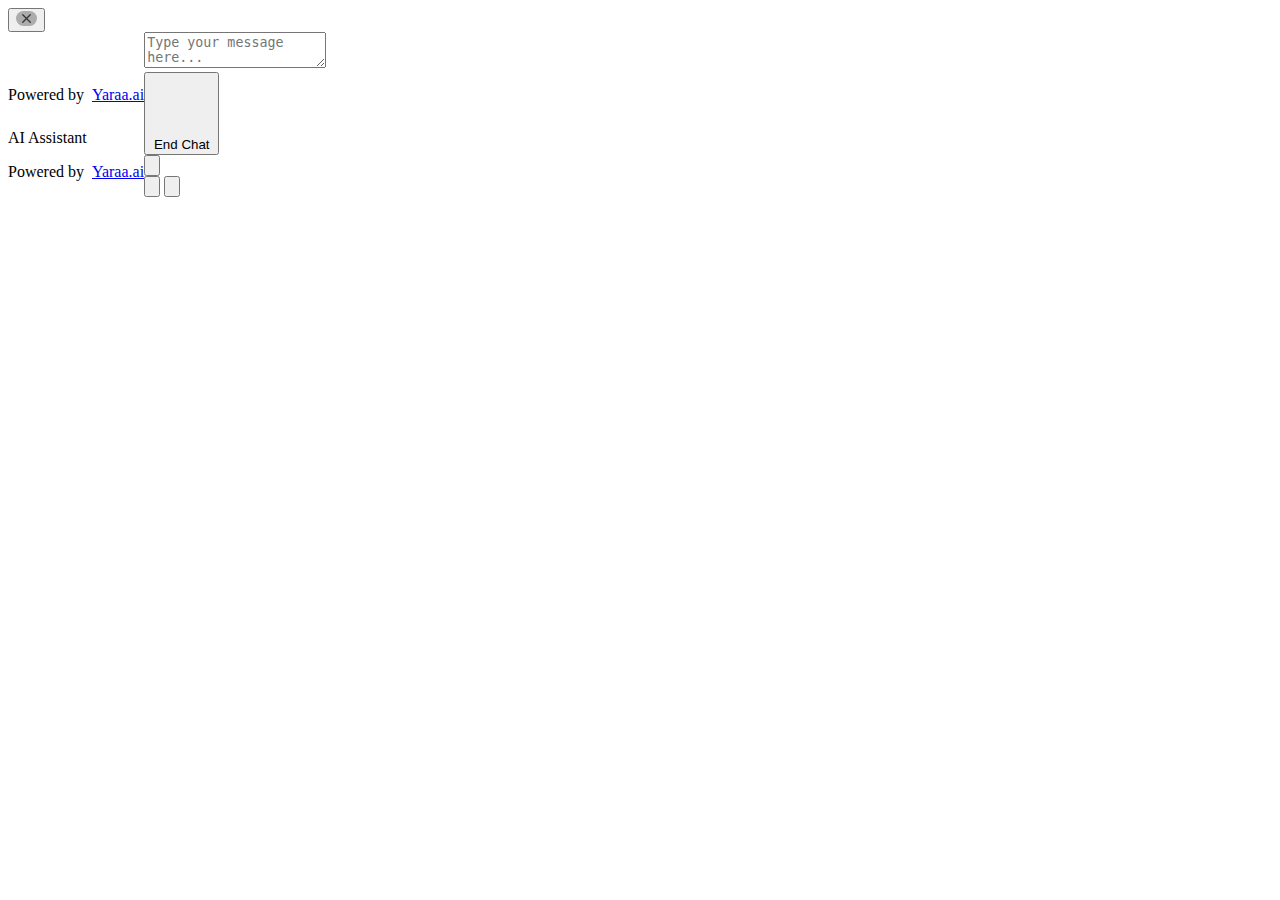
<file: a.html>
<!DOCTYPE html>
<html lang="en">
<head>
    <meta charset="UTF-8">
    <meta name="viewport" content="width=device-width, initial-scale=1.0">
    <title>Document</title>
    <!-- <link rel="stylesheet" href="style.css"> -->
</head>
<body>
    <noscript>
        <style> .js-enabled { display: none; } </style>
        <p>JavaScript is disabled!</p>
        </noscript>
        <!-- <div class="chat-button js-enabled" id="chat-button" >
            <video id="avatar-videoa" autoplay loop muted playsinline src=""
                style="width: 100%; height: 100%; border-radius: 50%;" controlslist="nodownload noplaybackrate noremoteplayback " disablepictureinpicture></video>
                img
        </div> -->
        <div class="chat-button js-enabled" id="chat-button" >
            <video id="avatar-videoa" autoplay loop muted playsinline src=""
            style="width: 100%; height: 100%; border-radius: 50%;" controlslist="nodownload noplaybackrate noremoteplayback " disablepictureinpicture></video>
            <!-- <img  style="width: 80%; height: 80%; border-radius: 50%;margin: 7px;" src="https://dasabhi8.github.io/3d_Avatar/bot.png" alt=""> -->
            <img  style="width: 80%; height: 80%; border-radius: 50%;margin: 10px;" src="https://dasmeet9.github.io/model/NiftyHMS%20(1).png" alt="">
        </div>
    
        <button class="yarra-ai-close-btn" id="close-btn23">
            <!-- <svg width="20" height="20" viewBox="0 0 24 24" fill="none" xmlns="http://www.w3.org/2000/svg">
                <path d="M18 6L6 18M6 6L18 18" stroke="#666" stroke-width="2" stroke-linecap="round" stroke-linejoin="round"/>
            </svg> -->
            <svg width="15" height="15" style="background-color: #4f4e4e69;border-radius: 8px 8px 8px 8px;padding: 0;width: 21px;height: 15px; " viewBox="0 0 24 24" fill="none" xmlns="http://www.w3.org/2000/svg">
                <path d="M18 6L6 18M6 6L18 18" stroke="#333" stroke-width="2" stroke-linecap="round" stroke-linejoin="round"/>
            </svg>
        </button>
        
        <div class="chat-container">
            <div class="top" >
    
            </div>
            <div class="bootm" style="display: flex; width:100%; height:100%; ">
                <div class="l">
                
                    <div class="avatar-wrapper">
                    <div class="top-title">
                    <img id="avatar-logo" src="https://dasmeet9.github.io/model/NiftyHMS%20(1).png" alt="">
                    <!-- <img id="avatar-logo" src="https://niftyhms.com/wp-content/uploads/2023/05/NiftyHMS.png" alt=""> -->
                    <!-- <div  class="sltp">powered by &nbsp;<a href="http://aiagent.yaraai.com/" target="_blank">  yaraai</a></div> -->
                    <div class="stlpp"><span>Powered by &nbsp;</span><a href="http://aiagent.yaraai.com/" target="_blank">Yaraa.ai</a></div>
                    <!-- <hr style="margin:0; padding:0; width:60%; border:3px solid #e2e2e2; "> -->
                    </div>
    
                     <div id="avatar-avtar_name-container">
                     <div class="avatar-container" id="avatar-container">
                        
                        <video id="avatar-video" autoplay loop muted playsinline src=""
                            style="position: absolute; top: 0; left: 0; width: 100%; height: 100%; display: none;"  disablepictureinpicture></video>
                        <video id="avatar-idle" autoplay loop muted playsinline preload="auto" src=""
                            style="position: absolute; top: 0; left: 0; width: 100%; height: 100%;"  disablepictureinpicture></video>
                            
                    </div>
                    <div id="avatar-name">
                        <h6 id="avatar-name-text"></h6><p id="avatar-designation-text">AI Assistant</p>
                    </div> 
                     </div>
                        <div class="stlp"><span>Powered by &nbsp;</span><a href="http://aiagent.yaraai.com/" target="_blank">Yaraa.ai</a></div>
                    </div>
                </div>
                <div class="r" >
                    <div class="chat_history"> </div>
                
                    <div class="dropdown">
                        <form id="text-form">
                            <textarea id="text" rows="2" placeholder="Type your message here..."></textarea>
                            <div class="form-belowline">
                               
                                <button type="button" id="end-chat" class="control-btn end-chat-btn" title="End Chat" >
                                <svg class="btn-icon" viewBox="0 0 24 24">
                                    <path d="M18 6L6 18M6 6l12 12"></path>
                                </svg>
                                <span>End Chat</span>
                                </button>
                                <div class="form-belowline2">
                                    <!-- Audio control button - state determined by localStorage -->
                                    <div id="audio-control-container">
                                    <button type="button" id="universal-audio-control" class="control-btn audio-control-btn" title="Toggle Audio">
                                        <svg class="btn-icon" viewBox="0 0 24 24">
                                            <path class="sound-wave" d="M11 5L6 9H2v6h4l5 4V5z"/>
                                            <path class="sound-wave" d="M19.07 4.93a10 10 0 0 1 0 14.14M15.54 8.46a5 5 0 0 1 0 7.07"/>
                                            <line class="mute-line" x1="3" y1="3" x2="21" y2="21"/>
                                        </svg>
                                    </button>
                                    </div>
                                  
                                    <button type="button" id="mic-control" class="control-btn mic-control-btn" title="Voice Input">
                                        <svg class="btn-icon" viewBox="0 0 24 24">
                                            <path class="mic-body" d="M12 1a3 3 0 0 0-3 3v8a3 3 0 0 0 6 0V4a3 3 0 0 0-3-3z"/>
                                            <path class="mic-stand" d="M19 10v2a7 7 0 0 1-14 0v-2"/>
                                            <line class="mic-base" x1="12" y1="19" x2="12" y2="23"/>
                                            <line class="mic-base" x1="8" y1="23" x2="16" y2="23"/>
                                            <!-- Slash Line for Muted Mic -->
                                            <line id="mute-line" class="mute-line" x1="3" y1="3" x2="21" y2="21"/>
                                        </svg>
                                        <!-- Add Siri-like wave container -->
                                        <div class="mic-waves-container">
                                            <div class="mic-wave"></div>
                                            <div class="mic-wave"></div>
                                            <div class="mic-wave"></div>
                                            <div class="mic-wave"></div>
                                        </div>
                                    </button>
                                    <!-- Add stop button -->
                                    <button type="button" id="stop-audio" class="control-btn stop-btn" title="Stop Audio" style="display: none;">
                                        <svg class="btn-icon" viewBox="0 0 24 24">
                                            <rect x="6" y="6" width="12" height="12"/>
                                        </svg>
                                    </button>
                                    <button type="submit" class="control-btn send-btn" title="Send Message">
                                    <svg class="btn-icon" viewBox="0 0 24 24">
                                        <path d="M22 2L11 13"></path>
                                        <path d="M22 2L15 22L11 13L2 9L22 2z"></path>
                                    </svg>
                                   </button>
                                </div>
                            </div>
                        </form>
                    </div>
    
                    <audio id="audio" crossorigin="anonymous" preload="auto" playsinline webkit-playsinline>
                    </audio>
                </div>
            </div>
        </div>
        <script>
            const apiConfig = typeof aiAgentConfig !== 'undefined' ? aiAgentConfig : {};
const form = document.getElementById("text-form");
const textArea = document.getElementById("text");
const chatHistory = document.querySelector(".chat_history");
const audio = document.getElementById("audio");
const video = document.getElementById("avatar-video");
const videoIdle = document.getElementById("avatar-idle");
const micControl = document.getElementById('mic-control');
// const newchatIcon = document.getElementById("new-chat");
// const newchatIcon = document.querySelector("#new-chat");
const endChatIcon = document.querySelector("#end-chat");
// const clearChatIcon = document.querySelector("#clear-chat");
const chatButton = document.getElementById("chat-button");
const chatContainer = document.querySelector(".chat-container");
const closeButton = document.getElementById("close-btn23");
const submitButton = document.querySelector('.send-btn');
const stopButton = document.getElementById("stop-audio");
const universalAudioControl = document.getElementById("universal-audio-control");
const audioControlContainer = document.getElementById("audio-control-container");
const AUDIO_PREFERENCES_KEY = 'audio_preferences';
const registrationForm = document.getElementById("registration-form");
const chatInterface = document.getElementById("chat-interface");
let BACKEND_URL = false;
// BACKEND_URL = 'https://aiservice.yaraamanager.com/api';
// BACKEND_URL = 'https://1cf5-122-170-116-48.ngrok-free.app/api';
BACKEND_URL  = "http://127.0.0.1:5000/api";
let speechDetectionFrameId = null;
// console.log("Backend_url",BACKEND_URL);
let ENDCHATTHINGS = false;
let MICONLY = true;
// const endChatBtn = document.querySelector("#end-chat-btn");
let userData = {};
let registrationData = {};
let registrationStep = '';
let isUserRegistered = false;
let isPlaying = false;
let currentAudio = null;
let messageQueue = [];
let hasGreeting = false;
let AUDIOSPEED = 1.20;
let currentAudioElement = null; // Add this global variable
let preferences = {}
// console.log(window.location.hostname)
//mapping the speed 
const speedMap = {
    slow: 0.8,
    medium: 1.2,
    fast: 1.8
};
const VOICE_MIN_DECIBELS = -45;
const SILENCE_TIMEOUT = 2500; // 2.5s silence after speech ✅
const INITIAL_SPEECH_TIMEOUT = 30000; // 10s to start speaking ✅
let initialSpeechTimeoutId; // Tracks 10s initial timeout ✅
let silenceCheckInterval;// Checks for 2.5s silence ✅

const RMS_THRESHOLD = 0.02;  // Adjust based on mic sensitivity
// const SILENCE_TIMEOUT = 2500; // 2.5s pause before stop
const INITIAL_TIMEOUT = 30000; // 10s to start speaking
const MIN_SPEECH_DURATION = 800; // Ignore noises <0.8s

let isRealSpeech = false; // Flag to distinguish noise from speech ✅
let isSpeaking = false;
let lastSoundTime = 0;
let speechStartTime = 0;

//this for the end chat button which is used to end the chat
function open_end_chat() {
    // endChatIcon.disabled = false;
    endChatIcon.style.opacity = "1";
    endChatIcon.style.cursor = "pointer";
    chatHistory.style.overflowY = "auto";
}
function block_end_chat(){
    // endChatIcon.disabled = true;
    endChatIcon.style.opacity = "1";
    endChatIcon.style.cursor = "not-allowed";
}

if (!BACKEND_URL || BACKEND_URL === undefined ) {
    alert("You Should Purchase Our Service Not to direct Use Services Ok. Need To Purchase Service From `https://aiagent.yaraai.com/`")
}

//solve the issue in the iphone video
document.addEventListener("DOMContentLoaded", () => {
    setTimeout(() => {
        const endchatttbtn = localStorage.getItem("registrationStep");
        if (!endchatttbtn) {
            open_end_chat();  // Function to enable the button
        } else {
            block_end_chat(); // Function to disable the button
        }
    }, 3000); // Wait for 3 seconds
});

// Initialize configuration with default messages
const defaultMessages = {
    welcome: "Hello! I'm Dr. Nifty, your AI assistant from NiftyHMS.",
    namePrompt: "Could you please share your name with me?",
    welcomeBack: "Hello {name}! How may I assist you today?",
    phonePrompt: "Thank you {name}! May I have your Mobile Number?",
    emailPrompt: "Please enter your email to receive a transcript of this chat."
};

// Load saved registration data from localStorage
const savedRegistrationData = localStorage.getItem("registrationData");
const savedregistrationStep = localStorage.getItem("registrationStep");
registrationData = savedRegistrationData ? JSON.parse(savedRegistrationData) : {};
registrationStep = savedregistrationStep || '';

let messages = {
    ...defaultMessages,
    ...(apiConfig.messages || {})
};



let avatarData = {};
const Settingss = async () => {
    try {
        const response = await fetch(BACKEND_URL + "/ai/details", {
            method: 'GET',
            headers: { 'Content-Type': 'application/json' }
        });

        if (!response.ok) {
            throw new Error(`Server responded with status ${response.status}`);
        }

        const responseData = await response.json();
        return { success: true, data: responseData };
    } catch (error) {
        return { success: false, error: error.message || "Unknown error" };
    }
};

// const Settingss = async()=>{
//     try {
//         //     const api_url = 'https://710d9551-6685-4b18-8b41-2a31de2d1cd1.mock.pstmn.io/xy';
//         //     const response = await fetch(api_url, {
//         const response = await fetch(BACKEND_URL + "/ai/details", {
//             method: 'GET',
//             headers: { 'Content-Type': 'application/json' }
//         });
//         const responseData = await response.json();
//         return responseData;
//     } catch (error) {
//         let err = error;
//         return err;
//     }
// }

const fetchAvatarData = async () => {
    const result = await Settingss();

    if (!result.success) {
        console.error("Error fetching avatar data:", result.error);
        chatButton.style.display = "none";
        document.getElementById("chat-button").style.display = "none";
        return;
    }

    avatarData = result.data;

    // Parse messages safely
    let rawMessages = avatarData.data?.messages;
    let parsedMessages = {};

    try {
        parsedMessages = typeof rawMessages === 'string' ? JSON.parse(rawMessages) : rawMessages;
    } catch (e) {
        console.warn("Failed to parse messages, using empty fallback.");
        parsedMessages = {};
    }

    messages = { ...parsedMessages };

    if (!avatarData.data) {
        console.error("avatarData.data is undefined");
        chatButton.style.display = "none";
        document.getElementById("chat-button").style.display = "none";
    }
};

// const fetchAvatarData = async () => {
//     avatarData = await Settingss();
//     // messages = {...avatarData.messages};
//     // Safely parse and spread messages
//     let rawMessages = avatarData.data.messages;
//     let parsedMessages = {};

//     try {
//         parsedMessages = typeof rawMessages === 'string' ? JSON.parse(rawMessages) : rawMessages;
//     } catch (e) {
//         parsedMessages = {};
//     }

//     // messages = { ...defaultMessages, ...parsedMessages };
//     messages = {  ...parsedMessages};
//  //  console.log("messages",messages);
// //  console.log("messages-welcome",messages.welcome);
//     // messages = {...avatarData.data.messages};
//     // console.log("skdjfsdfhdskfh",messages)
//     if (avatarData.error) {
//         console.log("Error fetching avatar data:", avatarData.error);
//         chatButton.style.display = "none";
//         document.getElementById("chat-button").style.display = "none";
//         return;
//     }
//     if (!avatarData.data || avatarData.data == undefined) {
//         console.log("Error fetching avatar data:", avatarData.error);
//         chatButton.style.display = "none";
//         document.getElementById("chat-button").style.display = "none";
//         return;
//     }
// };

// Wait for data before using it
(async () => {
    await fetchAvatarData();
    video.src = avatarData.data.avatar_speaking;
    videoIdle.src = avatarData.data.avatar_idle;
    document.getElementById("avatar-name-text").textContent = avatarData.data.avatar_name;
    document.getElementById("avatar-designation-text").textContent = avatarData.data.avatar_designation;
    document.getElementById("avatar-logo").src = avatarData.data.logo;
    if (avatarData.data.logo && avatarData.data.logo.length > 0) {
        document.getElementById("avatar-logo").src = avatarData.data.logo;
    } else {
        // document.getElementById("avatar-logo").src = "https://dasmeet9.github.io/model/NiftyHMS%20(1).png"; // Default Image
        document.getElementById("avatar-logo").src = "https://dasmeet9.github.io/model/unnamed.png"; // Default Image
        if (window.innerWidth > 800) {
            // document.getElementById("avatar-logo").style.height = "100px";
            // document.getElementById("avatar-logo").style.width = "100px";
        }
    }
    MICONLY = avatarData.data.is_mic_only;
    AVATAR_ENABLED = avatarData.data.avatar_enable;

    if (!MICONLY) {
        micControl.style.display = "none";
        audioControlContainer.style.display = "none";
        micControl.style.opacity = "0";
        universalAudioControl.style.opacity = "0";
        universalAudioControl.onmouseover = null;
        universalAudioControl.onmouseout = null;
        micControl.onmouseover = null;
        micControl.onmouseout = null;
        universalAudioControl.style.pointerEvents = "none";
        micControl.style.pointerEvents = "none";
        document.getElementById("audio-control-container").style.pointerEvents = "none";
        if (window.innerWidth < 800) {
            endChatIcon.style.width = "75%";
        }
        speedMap[avatarData?.data?.audio_speed] || 1.2;
        // if(avatarData.data.audio_speed == "slow"){
        //     AUDIOSPEED = 1;
        // }else if(avatarData.data.audio_speed == "medium"){
        //     AUDIOSPEED = 1.2;
        // }else if (avatarData.data.audio_speed == "fast"){
        //     AUDIOSPEED = 1.5;
        // }
    }
    if (!AVATAR_ENABLED) {
        MICONLY = false;
        document.getElementById('avatar-container').style.display = "none";
        document.getElementById('avatar-videoa').style.display = "none";
        document.getElementsByClassName('r')[0].style.width = "auto";
        document.getElementById('avatar-avtar_name-container').style.display = "none";
        // document.getElementsByClassName('avatar-wrapper')[0].style.justifyContent = "center";
        // document.getElementsByClassName('stlp')[0].style.position = "fixed";
        // document.getElementsByClassName('stlp')[0].style.bottom = "3%";
        chatButton.style.backgroundColor = "#5181d4";
        if (window.innerWidth < 800) {
            document.getElementsByClassName('top-title')[0].style.flexDirection = "row";
            document.getElementsByClassName('avatar-wrapper')[0].style.flexDirection = "column";
            document.getElementsByClassName('avatar-wrapper')[0].style.height = "100%";
        }
        // MICONLY = false;
        if(!MICONLY) {
            micControl.style.display = "none";
            audioControlContainer.style.display = "none";
            micControl.style.opacity = "0";
            universalAudioControl.style.opacity = "0";
            universalAudioControl.onmouseover = null;
            universalAudioControl.onmouseout = null;
            micControl.onmouseover = null;
            micControl.onmouseout = null;
            universalAudioControl.style.pointerEvents = "none";
            micControl.style.pointerEvents = "none";
            document.getElementById("audio-control-container").style.pointerEvents = "none";
            if (window.innerWidth < 800) {
                endChatIcon.style.width = "75%";
            }
            speedMap[avatarData?.data?.audio_speed] || 1.2;
            // if(avatarData.data.audio_speed == "slow"){
            //     AUDIOSPEED = 1;
            // }else if(avatarData.data.audio_speed == "medium"){
            //     AUDIOSPEED = 1.2;
            // }else if (avatarData.data.audio_speed == "fast"){
            //     AUDIOSPEED = 1.5;
            // }
        }
    }

// Update the small video in the chat button
const buttonVideo = document.getElementById('avatar-videoa');
if (buttonVideo) {
    buttonVideo.src = avatarData.data.avatar_idle;
}
})();

video.playbackRate = 0.8; // Adjust video speed
videoIdle.play();
const audioURLs = [];
//from here handline the data of the localstirage
// Add constant for user ID storage
const VISITOR_ID_KEY = 'nifty_visitor_id';
const CONVERSATION_ID_KEY = 'nifty_conversation_id';
const STORAGE_TIMESTAMP_KEY = 'ai_agent_storage_timestamp';
const STORAGE_EXPIRY_TIME = 5 * 60 * 60 * 1000; // 5 hours in milliseconds
// const STORAGE_EXPIRY_TIME =  2 * 60 * 1000; // 2 min in milliseconds
const KEYS_TO_REMOVE = ["nifty_visitor_id", "chat_history", "audio_preferences", "ai_agent_storage_timestamp" , "nifty_conversation_id" , "nifty_modeofconversation"];
// Function to check and clear storage
function checkAndClearStorage() {
    const lastClearTime = parseInt(localStorage.getItem(STORAGE_TIMESTAMP_KEY), 10) || 0;
    const currentTime = Date.now();

    if (!lastClearTime || (currentTime - lastClearTime) > STORAGE_EXPIRY_TIME) {

        ["nifty_visitor_id","registrationStep", "chat_history", "audio_preferences", "ai_agent_storage_timestamp" , "nifty_conversation_id"].forEach(key => {
            localStorage.removeItem(key);
        });

        localStorage.setItem(STORAGE_TIMESTAMP_KEY, currentTime.toString());
        localStorage.setItem("registrationStep","greeting");
    } 
}

// Initialize storage cleanup on page load
document.addEventListener('DOMContentLoaded', function () {
    checkAndClearStorage();
    initAudioPreferences();
    loadChatHistory();
    // startnewchatwithchatbutton();
    // startNewChat();
    setupEndChatFunctionality();
});
// microphone animation functionality should be shown from here
//  Function to show wave animation
function startWaveAnimation() {
    micControl.classList.add("active");
}

//  Function to hide wave animation
function stopWaveAnimation() {
    micControl.classList.remove("active");
}
//end of handln the data of the localstirage


// Function to check if user is already registered from chat history
function checkExistingRegistration() {
    try {
        const chatHistory = JSON.parse(localStorage.getItem("chat_history")) || [];
        const hasUserId = hasValidUserId();
        return chatHistory.some(entry => entry.type === 'registration') && hasUserId;
    } catch (error) {
        console.error('Error checking registration:', error);
        return false;
    }
}

// Add helper function to focus textarea
function focusTextArea() {
    textArea.focus();
}

// Add helper function to check for existing greeting
function hasExistingGreeting() {
    try {
        const chatHistory = JSON.parse(localStorage.getItem("chat_history")) || [];
        return chatHistory.some(entry =>
            entry.type === 'chat' &&
            entry.user === 'bot' &&
            (entry.message.includes(messages.namePrompt) ||
             entry.message.includes(messages.welcomeBack.replace('{name}', '')))
        );
    } catch (error) {
        console.error('Error checking greeting:', error);
        return false;
    }
}

// Update startnewchat function
    async function startnewchatwithchatbutton() {
        // If chat is already active, just return
        if (chatContainer.classList.contains("active")) {
            return;
        }
        if(!MICONLY) {
            micControl.style.display = "none";
            audioControlContainer.style.display = "none";
            micControl.style.opacity = "0";
            universalAudioControl.style.opacity = "0";
            universalAudioControl.onmouseover = null;
            universalAudioControl.onmouseout = null;
            micControl.onmouseover = null;
            micControl.onmouseout = null;
            universalAudioControl.style.pointerEvents = "none";
            micControl.style.pointerEvents = "none";
            document.getElementById("audio-control-container").style.pointerEvents = "none";
            if (window.innerWidth < 800) {
                endChatIcon.style.width = "75%";
            }
        }
        if(ENDCHATTHINGS){
            chatContainer.classList.add("active");
            chatButton.style.transform = "scale(0)";
            closeButton.style.display = "block";
            return;
        }
        disableInputControls();

        chatHistory.style.overflowY = "auto";

        chatContainer.classList.add("active");
        chatButton.style.transform = "scale(0)";
        closeButton.style.display = "block";

        isUserRegistered = checkExistingRegistration();
        const hasGreeting = hasExistingGreeting();

        if (!isUserRegistered && !hasGreeting) {
            console.log("both not")
            // Only show registration greeting for new users without existing greeting
            registrationStep = 'greeting';

            // Add the chat bubble immediately
            appendChatBubble("bot", `${messages.welcome} ${messages.namePrompt}`);

            // Use preloaded audio if available to reduce initial delay
            if (preloadedWelcomeAudio && preloadedWelcomeAudio.length > 0) {
                console.log("Using preloaded welcome audio");
                // Create a combined text from welcome and name prompt
                const welcomeText = `${messages.welcome} , ${messages.namePrompt}`;
                // Play the audio using the preloaded URLs
                await playPreloadedWelcomeAudio(welcomeText, preloadedWelcomeAudio);
                await startMicrophone();
            } else {
                // Fallback to regular TTS if preloaded audio is not available
                console.log("Preloaded welcome audio not available, using regular TTS");
                await processAndPlayTTS(`${messages.welcome} , ${messages.namePrompt}`);
                await startMicrophone();
            }

            localStorage.setItem("registrationStep", registrationStep);
            // startMicrophone();

        }else if(!isUserRegistered && hasGreeting){
            let steg = localStorage.getItem("registrationStep");
            if (steg == "greeting") {
                // Use preloaded audio if available
                if (preloadedWelcomeAudio && preloadedWelcomeAudio.length > 0) {
                    const welcomeText = `${messages.welcome} , ${messages.namePrompt}`;
                    await playPreloadedWelcomeAudio(welcomeText, preloadedWelcomeAudio);
                    await startMicrophone();
                } else {
                    await processAndPlayTTS(`${messages.welcome} ${messages.namePrompt}`);
                    await startMicrophone();
                }
            }
            // startMicrophone();
        } else if (isUserRegistered && !hasGreeting) {
            console.log("only registered");
            // Only show welcome back message for registered users without existing greeting
            const welcomeBack = messages.welcomeBack.replace('{name}', userData.name);
            appendChatBubble("bot", welcomeBack);
            await processAndPlayTTS(welcomeBack);
            enableInputControls();
            focusTextArea();
            await startMicrophone();
        }
        enableInputControls();
        await startMicrophone();
        focusTextArea();
    }

    // Function to play preloaded welcome audio
    async function playPreloadedWelcomeAudio(textResponse, preloadedAudioURLs) {
        const { isMuted } = JSON.parse(localStorage.getItem(AUDIO_PREFERENCES_KEY) || '{"isMuted": false}');
        if (isMuted || !MICONLY) {
            await startMicrophone();
            return;
        }

        disableInputControls();
        const sentences = splitIntoSentences(textResponse);
        if (sentences.length === 0 || preloadedAudioURLs.length === 0) return;

        isPlaying = true;
        universalAudioControl.style.opacity = "1";
        universalAudioControl.disabled = false;
        video.playbackRate = 1;
        stopButton.style.display = "block";
        universalAudioControl.classList.add('playing');
        videoIdle.style.display = "none";
        video.style.display = "block";
        video.currentTime = 0;

        try {
            // Play each preloaded audio URL
            for (let i = 0; i < preloadedAudioURLs.length; i++) {
                if (!isPlaying) break;

                const audioURL = preloadedAudioURLs[i];
                if (!audioURL) continue;

                audio.src = audioURL;

                // Preload the audio
                await new Promise(resolve => {
                    audio.addEventListener('canplaythrough', resolve, { once: true });
                    audio.load();
                });

                if (i === 0) {
                    // For the first segment, start audio and video EXACTLY together
                    audio.playbackRate = AUDIOSPEED || 1.2;

                    // Prepare both audio and video
                    video.currentTime = 0;

                    // Add a small delay to ensure everything is ready
                    await new Promise(resolve => setTimeout(resolve, 10));

                    // Create a synchronization point
                    const startTime = performance.now() + 10; // 10ms from now (reduced from 20ms)

                    // Set up both to start at exactly the same time
                    const audioPlayPromise = new Promise(resolve => {
                        const timeUntilStart = startTime - performance.now();
                        setTimeout(() => {
                            const playPromise = audio.play();
                            playPromise.then(resolve).catch(resolve);
                        }, Math.max(0, timeUntilStart));
                    });

                    const videoPlayPromise = new Promise(resolve => {
                        const timeUntilStart = startTime - performance.now();
                        setTimeout(() => {
                            video.play().then(resolve).catch(resolve);
                        }, Math.max(0, timeUntilStart));
                    });

                    // Wait for both to start
                    await Promise.all([audioPlayPromise, videoPlayPromise]);
                } else {
                    // For subsequent segments
                    audio.playbackRate = AUDIOSPEED || 1.2;

                    // Play audio and video together with exact synchronization
                    const startTime = performance.now() + 10; // 10ms from now (reduced from 20ms)

                    const audioPlayPromise = new Promise(resolve => {
                        const timeUntilStart = startTime - performance.now();
                        setTimeout(() => {
                            const playPromise = audio.play();
                            playPromise.then(resolve).catch(resolve);
                        }, Math.max(0, timeUntilStart));
                    });

                    const videoPlayPromise = new Promise(resolve => {
                        const timeUntilStart = startTime - performance.now();
                        setTimeout(() => {
                            video.play().then(resolve).catch(resolve);
                        }, Math.max(0, timeUntilStart));
                    });

                    await Promise.all([audioPlayPromise, videoPlayPromise]);
                }

                // Wait for audio to finish
                await new Promise(resolve => audio.addEventListener('ended', resolve, { once: true }));

                // Small pause between sentences (reduced from 200ms)
                if (i < preloadedAudioURLs.length - 1) {
                    video.pause();
                    await new Promise(resolve => setTimeout(resolve, 30));
                }
            }
        } catch (err) {
            console.error("Preloaded audio playback error:", err);
        }

        isPlaying = false;
        stopButton.style.display = "none";
        universalAudioControl.classList.remove('playing');
        video.style.display = "none";
        videoIdle.style.display = "block";
        videoIdle.play();
    }

chatButton.addEventListener("click", startnewchatwithchatbutton);

// Add these new functions for input control
function disableInputControls() {
    textArea.disabled = true;
    textArea.style.opacity = "0.5";
    textArea.style.cursor = "not-allowed";
    micControl.style.opacity = "0.5";
    micControl.style.pointerEvents = "none";
    micControl.style.cursor = "not-allowed";
    submitButton.disabled = true;
    submitButton.style.opacity = "0.5";
    submitButton.style.cursor = "not-allowed";
    universalAudioControl.style.opacity = "0.5";
    universalAudioControl.disabled = true;
    universalAudioControl.style.cursor = "not-allowed";
}

function enableInputControls() {
    textArea.disabled = false;
    textArea.style.opacity = "1";
    textArea.style.cursor = "text";
    micControl.style.opacity = "1";
    micControl.style.pointerEvents = "auto";
    micControl.style.cursor = "pointer";
    submitButton.disabled = false;
    submitButton.style.opacity = "1";
    submitButton.style.cursor = "pointer";
    universalAudioControl.style.opacity = "1";
    universalAudioControl.disabled = false;
    universalAudioControl.style.cursor = "pointer";
}

// Update form submission handler to use disable controls
form.addEventListener("submit", async (e) => {
    e.preventDefault();
    const text = textArea.value.trim();
    if (!text) {
        textArea.style.border = "1px solid red";
        textArea.placeholder = "Please enter your message here !!";
        textArea.focus();
        setTimeout(() => {
            textArea.style.border = "1px solid #dbdbdb";
            textArea.placeholder = "Type your message here...";
        }, 3000);
        return;
    }
    disableInputControls();
    localStorage.setItem("nifty_modeofconversation", "text");
    await searchtts(text);
});

// // Helper function to strip HTML tags
function stripHtmlTags(html) {
    const temp = document.createElement('div');
    temp.innerHTML = html;
    let text = temp.textContent || temp.innerText || '';

    // Remove URLs
    text = text.replace(/https?:\/\/\S+/g, '');

    // Remove extra spaces and trim
    text = text.replace(/\s+/g, ' ').trim();

    // Ensure each country appears on a new line
    text = text.replace(/([a-zA-Z]) (?=[A-Z])/g, '$1\n');
     // Remove everything except letters, numbers, spaces, and the allowed symbols
     text = text.replace(/[^a-zA-Z0-9 .,!₹$€\n]/g, '');
     text = text.replace(/\n/g, ' ');

    return text;
}

// Update searchtts function
async function searchtts(text) {
    const registrationstepsss = localStorage.getItem("registrationStep");
    if (registrationstepsss) {
        await handleRegistrationStep(text);
        return;
    } else {
        try {
            // // Check if this exact text is already in the UI as the last message
            // const chatBubbles = document.querySelectorAll('.chat-bubble.user');
            // const lastUserBubble = chatBubbles.length > 0 ? chatBubbles[chatBubbles.length - 1] : null;

            // // Only append if this isn't a duplicate of the last message
            // if (!lastUserBubble || lastUserBubble.textContent.trim() !== text.trim()) {
            //     appendChatBubble("user", text);
            // }

            appendChatBubble("user", text);
            showLoadingIndicator();
            disableInputControls();

            // Start fetching the answer
            const answerPromise = fetchAnswer(text);

            // Add a loading message for TTS preparation
            // const loadingTTSMessage = document.createElement('div');
            // loadingTTSMessage.className = 'tts-loading-indicator';
            // loadingTTSMessage.innerHTML = `
            //     <div class="loading-spinner"></div>
            //     <div class="loading-text">Preparing voice response...</div>
            // `;
            // document.body.appendChild(loadingTTSMessage);

            // Wait for the answer
            const answerResponse = await answerPromise;
            removeLoadingIndicator();

            if (answerResponse) {
                const botResponse = answerResponse;

                // Strip HTML before sending to TTS
                const plainTextResponse = stripHtmlTags(botResponse);

                // Split into sentences
                const sentences = splitIntoSentences(plainTextResponse);

                // Start preloading the first TTS segment immediately
                // This happens before showing the answer to ensure faster response
                let firstTTSPromise = null;
                if (sentences.length > 0) {
                    firstTTSPromise = fetchSingleTTS(sentences[0]);
                }

                // Show the answer in the UI while the first TTS segment is loading
                appendChatBubble("bot", botResponse);

                // Wait for the first TTS segment to be ready
                let firstTTSAudio = null;
                if (firstTTSPromise) {
                    firstTTSAudio = await firstTTSPromise;
                }

                // Remove the TTS loading indicator
                // if (loadingTTSMessage.parentNode) {
                //     loadingTTSMessage.parentNode.removeChild(loadingTTSMessage);
                // }

                // Start processing TTS with the preloaded first segment
                if (firstTTSAudio) {
                    const ttsPromise = processAndPlayTTS(plainTextResponse, firstTTSAudio);
                    await ttsPromise;
                } else {
                    // Fallback if first segment failed to load
                    await processAndPlayTTS(plainTextResponse);
                }

                enableInputControls();
                await startMicrophone();
                focusTextArea();
            } else {
                // Remove the TTS loading indicator
                // if (loadingTTSMessage.parentNode) {
                //     loadingTTSMessage.parentNode.removeChild(loadingTTSMessage);
                // }

                if (localStorage.getItem("registrationStep")) {
                    console.log("your in register steps for now");
                }
                else {
                    const errorMessage = "I apologize, but I couldn't process your request. Could you please try again?";
                    appendChatBubble("bot", `${errorMessage}`);
                    await processAndPlayTTS(errorMessage);
                    enableInputControls();
                    await startMicrophone();
                    focusTextArea();
                }
            }
        } catch (error) {
            console.error("Error in searchtts:", error);
            removeLoadingIndicator();

            // Remove any TTS loading indicator if it exists
            // const loadingTTSMessage = document.querySelector('.tts-loading-indicator');
            // if (loadingTTSMessage && loadingTTSMessage.parentNode) {
            //     loadingTTSMessage.parentNode.removeChild(loadingTTSMessage);
            // }

            const errorMessage = "I apologize, but I encountered an error. Could you please try again?";
            appendChatBubble("bot", errorMessage);
            await processAndPlayTTS(errorMessage);
            enableInputControls();
            focusTextArea();
        }
    }
}
////////////////////////////////////////////////////////////////////chatgpt
//new code to play teh audio
async function fetchSingleTTS(sentence) {
    try {
        const {isMuted} = JSON.parse(localStorage.getItem(AUDIO_PREFERENCES_KEY));
        if(isMuted) return;
        // const response = await fetch(BACKEND_URL + '/tts' || 'https://aiservice.yaraamanager.com/api/tts', {
            const response = await fetch('https://aiservice.yaraamanager.com/api/tts', {
                method: "POST",
            headers: { "Content-Type": "application/json" },
            body: JSON.stringify({
                text: sentence,
                language: '',
                gender: avatarData.data.avatar_gender || 'female'
            }),
        });
        const data = await response.json();
        return data.access_audio || apiConfig.ttsErrorAudio || null;
    } catch (err) {
        console.error("TTS fetch error:", err);
        return apiConfig.ttsErrorAudio || null;
    }
}
// Preload TTS audio in parallel
async function preloadTTSAudio(sentences) {
    // Create an array to store the audio URLs
    const audioURLs = [];

    // Start loading the first sentence immediately
    const firstSentencePromise = fetchSingleTTS(sentences[0]);

    // Start loading the rest of the sentences in parallel
    const otherSentencesPromises = sentences.slice(1).map(sentence => fetchSingleTTS(sentence));

    // Wait for the first sentence to load (this is needed immediately)
    const firstAudioURL = await firstSentencePromise;
    audioURLs.push(firstAudioURL);

    // Continue loading the rest in the background
    const loadRestInBackground = async () => {
        try {
            const results = await Promise.all(otherSentencesPromises);
            audioURLs.push(...results);
        } catch (error) {
            console.error('Error preloading TTS audio:', error);
        }
    };

    // Start the background loading without waiting for it
    loadRestInBackground();

    return {
        firstAudioURL,
        getAudioURL: async (index) => {
            // If the audio is already loaded, return it immediately
            if (audioURLs[index]) return audioURLs[index];

            // Otherwise, wait for it to load
            while (!audioURLs[index] && isPlaying) {
                await new Promise(resolve => setTimeout(resolve, 100));
            }

            return audioURLs[index];
        }
    };
}

async function processAndPlayTTS(textResponse, preloadedFirstAudio = null) {
    const { isMuted } = JSON.parse(localStorage.getItem(AUDIO_PREFERENCES_KEY) || '{"isMuted": false}');
    // if (isMuted || !MICONLY) return;
    if (isMuted || !MICONLY) {
        await startMicrophone();
        return;
    };

    disableInputControls();
    const sentences = splitIntoSentences(textResponse);
    if (sentences.length === 0) return;

    isPlaying = true;
    universalAudioControl.style.opacity = "1";
    universalAudioControl.disabled = false;
    video.playbackRate = 1;
    stopButton.style.display = "block";
    universalAudioControl.classList.add('playing');
    videoIdle.style.display = "none";
    video.style.display = "block";
    video.currentTime = 0;

    // Start listening for voice commands before audio starts playing
    if(MICONLY)
    {
        const {microphoneEnabled} = JSON.parse(localStorage.getItem(AUDIO_PREFERENCES_KEY));
        if(microphoneEnabled){
        // await startListeningForCommands()
        // await startListeningForNextQuestion();
    }
    }

    // // Add a message to let the user know they can stop the audio
        // const stopCommandMessage = document.createElement('div');
        // stopCommandMessage.className = 'stop-command-hint';
        // stopCommandMessage.textContent = 'Say "stop" to pause audio';
        // document.getElementsByClassName("chat_history")[0].appendChild(stopCommandMessage);
    // document.body.appendChild(stopCommandMessage);

    // Auto-remove the hint after 5 seconds
    // setTimeout(() => {
    //     if (stopCommandMessage.parentNode) {
    //         stopCommandMessage.style.opacity = '0';
    //         setTimeout(() => {
    //             if (stopCommandMessage.parentNode) {
    //                 stopCommandMessage.parentNode.removeChild(stopCommandMessage);
    //             }
    //         }, 500);
    //     }
    // }, 5000);

    try {
        // If we have a preloaded first audio, use it directly
        let firstAudioURL = preloadedFirstAudio;
        let audioLoader;

        // If no preloaded audio was provided, load all audio in parallel
        if (!firstAudioURL) {
            // Start preloading all TTS audio in parallel
            audioLoader = await preloadTTSAudio(sentences);

            // Get the first audio URL immediately (it's already loaded)
            firstAudioURL = audioLoader.firstAudioURL;
            if (!firstAudioURL) {
                console.error("Failed to load first audio segment");
                return;
            }
        } else {
            // If we have the first audio, start loading the rest in the background
            const otherSentencesPromises = sentences.slice(1).map(sentence => fetchSingleTTS(sentence));

            // Create a simple loader for the remaining sentences
            const audioURLs = [firstAudioURL];

            // Load the rest in the background
            Promise.all(otherSentencesPromises).then(results => {
                audioURLs.push(...results);
            }).catch(error => {
                console.error('Error preloading remaining TTS audio:', error);
            });

            // Create a compatible audioLoader interface
            audioLoader = {
                firstAudioURL,
                getAudioURL: async (index) => {
                    // If the audio is already loaded, return it immediately
                    if (audioURLs[index]) return audioURLs[index];

                    // Otherwise, wait for it to load
                    while (!audioURLs[index] && isPlaying) {
                        await new Promise(resolve => setTimeout(resolve, 100));
                    }

                    return audioURLs[index];
                }
            };
        }

        // Play each sentence
        for (let i = 0; i < sentences.length; i++) {
            if (!isPlaying) break;

            // Get the audio URL for this sentence (either from cache or wait for it to load)
            const audioURL = i === 0 ? firstAudioURL : await audioLoader.getAudioURL(i);
            if (!audioURL) continue;

            audio.src = audioURL;

            // Preload the audio
            await new Promise(resolve => {
                audio.addEventListener('canplaythrough', resolve, { once: true });
                audio.load();
            });

            if (i === 0) {
                // For the first segment, start audio and video EXACTLY together
                audio.playbackRate = AUDIOSPEED || 1.2;

                // Prepare both audio and video
                video.currentTime = 0;

                // Create a synchronization point
                const startTime = performance.now() + 50; // 50ms from now

                // Set up both to start at exactly the same time
                const audioPlayPromise = new Promise(resolve => {
                    const timeUntilStart = startTime - performance.now();
                    setTimeout(() => {
                        const playPromise = audio.play();
                        playPromise.then(resolve).catch(resolve);
                    }, Math.max(0, timeUntilStart));
                });

                const videoPlayPromise = new Promise(resolve => {
                    const timeUntilStart = startTime - performance.now();
                    setTimeout(() => {
                        video.play().then(resolve).catch(resolve);
                    }, Math.max(0, timeUntilStart));
                });

                // Wait for both to start
                await Promise.all([audioPlayPromise, videoPlayPromise]);
            } else {
                // For subsequent segments
                audio.playbackRate = AUDIOSPEED || 1.2;

                // Play audio and video together with exact synchronization
                const startTime = performance.now() + 20; // 20ms from now

                const audioPlayPromise = new Promise(resolve => {
                    const timeUntilStart = startTime - performance.now();
                    setTimeout(() => {
                        const playPromise = audio.play();
                        playPromise.then(resolve).catch(resolve);
                    }, Math.max(0, timeUntilStart));
                });

                const videoPlayPromise = new Promise(resolve => {
                    const timeUntilStart = startTime - performance.now();
                    setTimeout(() => {
                        video.play().then(resolve).catch(resolve);
                    }, Math.max(0, timeUntilStart));
                });

                await Promise.all([audioPlayPromise, videoPlayPromise]);
            }

            // Wait for audio to finish
            await new Promise(resolve => audio.addEventListener('ended', resolve, { once: true }));

            // Small pause between sentences
            if (i < sentences.length - 1) {
                video.pause();
                await new Promise(resolve => setTimeout(resolve, 30));
            }
        }
    } catch (err) {
        console.error("Live stream error:", err);
    }

    isPlaying = false;
    stopButton.style.display = "none";
    universalAudioControl.classList.remove('playing');
    video.style.display = "none";
    videoIdle.style.display = "block";
    videoIdle.play();

    // Remove the hint if it's still there
    // if (stopCommandMessage.parentNode) {
    //     stopCommandMessage.parentNode.removeChild(stopCommandMessage);
    // }

    // Stop listening for voice commands
    // stopListeningForCommands();
}

function splitIntoSentences(text) {
    return text.split(".")
        .map(sentence => sentence.trim())
        .filter(Boolean)
        .map(sentence => sentence + ".");
}

// Voice command recognition functions

// Start listening for voice commands during audio playback
async function startListeningForCommands() {
    if (isListeningForCommands) return;
    isListeningForCommands = true;

    try {
        // Start recording using the existing recording setup
        await startRecording();

        // The processRecordedAudio function will be called automatically when recording stops
        // via the mediaRecorder.onstop event handler

    } catch (error) {
        console.error("Error starting command listening:", error);
        isListeningForCommands = false;
    }
}

function stopListeningForCommands() {
    if (!isListeningForCommands) return;
    isListeningForCommands = false;
    stopRecording();
}

// Modify processRecordedAudio to handle both regular input and commands
// async function processRecordedAudio() {
//     const audioBlob = new Blob(audioChunks, { type: 'audio/webm' });
//     stopWaveAnimation();

//     if (audioBlob.size > 0) {
//         const formData = new FormData();
//         formData.append("audio", audioBlob, "voice_input.webm");

//         try {
//             let response = await fetch(BACKEND_URL + '/process-audio' || 'https://aiservice.yaraamanager.com/api/process-audio', {
//                 method: 'POST',
//                 body: formData
//             });

//             let data = await response.json();

//             if (data.success && data.text) {
//                 const transcribedText = data.text.toLowerCase();

//                 if (isListeningForCommands) {
//                     // Handle as command
//                     handleCommand(transcribedText);
//                 } else {
//                     // Handle as regular input
//                     localStorage.setItem("nifty_modeofconversation", "voice");
//                     await searchtts(data.text);
//                 }
//             } else {
//                 console.error("Error:", data.error);
//             }
//         } catch (error) {
//             console.error("Fetch error:", error);
//         }
//     }
// }

// Add a function to handle commands
// function handleCommand(text) {
//     // Convert text to lowercase for easier matching
//     text = text.toLowerCase().trim();

//     // Define command patterns
//     const stopPattern = /stop|pause|end/;
//     const yesPattern = /yes|yeah|correct|right|okay|sure/;
//     const noPattern = /no|nope|negative|wrong|incorrect/;

//     // Check for matches
//     if (stopPattern.test(text)) {
//         stopPlayback();
//     } else if (yesPattern.test(text)) {
//         handlePositiveResponse();
//     } else if (noPattern.test(text)) {
//         handleNegativeResponse();
//     }

//     // After handling command, start listening again if needed
//     if (isListeningForCommands) {
//         startListeningForCommands();
//     }
// }

// function handlePositiveResponse() {
//     // Handle "yes" responses
//     if (pendingAction) {
//         pendingAction.confirm();
//     }
// }

// function handleNegativeResponse() {
//     // Handle "no" responses
//     if (pendingAction) {
//         pendingAction.cancel();
//     }
// }

// Setup backup audio analysis for command detection
// This provides a fallback method if the speech recognition fails
let backupAudioContext = null;
let backupAnalyser = null;
let backupStream = null;

// async function setupBackupCommandDetection() {
//     try {
//         // Only set up if not already running
//         if (backupAudioContext) return;

//         // Get microphone access
//         backupStream = await navigator.mediaDevices.getUserMedia({ audio: true });

//         // Create audio context
//         try {
//             backupAudioContext = new (window.AudioContext || window['webkitAudioContext'])();
//         } catch (e) {
//             console.error('Web Audio API is not supported in this browser');
//         }

//         // Create analyser
//         backupAnalyser = backupAudioContext.createAnalyser();
//         backupAnalyser.fftSize = 2048;
//         backupAnalyser.minDecibels = -65; // More sensitive than regular recording

//         // Connect microphone to analyser
//         const source = backupAudioContext.createMediaStreamSource(backupStream);
//         source.connect(backupAnalyser);

//         // Start monitoring audio levels
//         monitorAudioLevels();
//     } catch (error) {
//         console.error('Error setting up backup command detection:', error);
//     }
// }

// Monitor audio levels to detect potential commands
// function monitorAudioLevels() {
//     if (!backupAnalyser || !isListeningForCommands || !isPlaying) return;

//     const bufferLength = backupAnalyser.frequencyBinCount;
//     const dataArray = new Uint8Array(bufferLength);

//     // Get current audio levels
//     backupAnalyser.getByteFrequencyData(dataArray);

//     // Calculate average volume
//     let sum = 0;
//     for (let i = 0; i < bufferLength; i++) {
//         sum += dataArray[i];
//     }
//     const average = sum / bufferLength;

//     // If volume spike detected during playback, it might be a command
//     if (average > 35 && isPlaying) { // Lower threshold for detecting speech
//         console.log('Volume spike detected, might be a command:', average);

//         // If we detect a significant volume spike, we'll consider it a potential stop command
//         // This helps catch commands that the speech recognition might miss
//         if (average > 50) {
//             console.log('Strong volume spike detected, treating as stop command');
//             stopPlayback();
//             return;
//         }
//     }

//     // Continue monitoring if still listening
//     if (isListeningForCommands && isPlaying) {
//         requestAnimationFrame(monitorAudioLevels);
//     }
// }

// Stop listening for voice commands
function stopListeningForCommands() {
    if (!isListeningForCommands) return;

    try {
        // Stop speech recognition
        if (commandRecognizer) {
            commandRecognizer.stop();
            commandRecognizer = null;
        }

        // Clean up backup audio detection
        if (backupStream) {
            backupStream.getTracks().forEach(track => track.stop());
            backupStream = null;
        }

        if (backupAudioContext) {
            backupAudioContext.close().catch(err => console.error("Error closing backup audio context:", err));
            backupAudioContext = null;
            backupAnalyser = null;
        }
    } catch (error) {
        console.error('Error stopping command recognition:', error);
    } finally {
        isListeningForCommands = false;
        hideCommandListeningIndicator();
        console.log('Stopped listening for voice commands');
    }
}

// // Visual indicators for voice command listening
// function showCommandListeningIndicator() {
//     // Check if indicator already exists
//     // if (document.getElementById('command-listening-indicator')) return;

//     // Create indicator element
//     // const indicator = document.createElement('div');
//     // indicator.id = 'command-listening-indicator';
//     // indicator.className = 'command-listening-indicator';
//     // indicator.innerHTML = `
//     //     <div class="command-listening-pulse"></div>
//     //     <div class="command-listening-text">Listening for commands...</div>
//     // `;

//     // Add to document
//     document.body.appendChild(indicator);

//     // Add styles if not already added
//     if (!document.getElementById('command-indicator-styles')) {
//         const styles = document.createElement('style');
//         styles.id = 'command-indicator-styles';
//         styles.textContent = `
//             .command-listening-indicator {
//                 position: fixed;
//                 bottom: 100px;
//                 right: 30px;
//                 background: rgba(42, 54, 99, 0.9);
//                 color: white;
//                 padding: 12px 18px;
//                 border-radius: 20px;
//                 display: flex;
//                 align-items: center;
//                 gap: 10px;
//                 z-index: 2000;
//                 font-family: 'Poppins', sans-serif;
//                 font-size: 15px;
//                 font-weight: 500;
//                 box-shadow: 0 4px 15px rgba(0, 0, 0, 0.3);
//                 animation: fadeInUp 0.3s ease forwards;
//                 border: 2px solid rgba(255, 255, 255, 0.3);
//             }

//             .command-listening-pulse {
//                 width: 14px;
//                 height: 14px;
//                 background-color: #ff4444;
//                 border-radius: 50%;
//                 animation: pulse 1.5s infinite;
//                 box-shadow: 0 0 10px rgba(255, 68, 68, 0.7);
//             }

//             .command-recognized {
//                 background: rgba(76, 175, 80, 0.8);
//                 animation: fadeInOut 2s ease forwards;
//             }

//             .ready-for-question {
//                 background: rgba(42, 54, 99, 0.9);
//                 border: 2px solid rgba(255, 255, 255, 0.5);
//             }

//             .ready-for-question .command-listening-pulse {
//                 background-color: #4CAF50;
//                 box-shadow: 0 0 10px rgba(76, 175, 80, 0.7);
//             }

//             @keyframes pulse {
//                 0% {
//                     transform: scale(0.8);
//                     opacity: 0.8;
//                 }
//                 50% {
//                     transform: scale(1.2);
//                     opacity: 1;
//                 }
//                 100% {
//                     transform: scale(0.8);
//                     opacity: 0.8;
//                 }
//             }

//             @keyframes fadeInUp {
//                 from {
//                     opacity: 0;
//                     transform: translateY(20px);
//                 }
//                 to {
//                     opacity: 1;
//                     transform: translateY(0);
//                 }
//             }

//             @keyframes fadeInOut {
//                 0% {
//                     opacity: 0;
//                     transform: translateY(20px);
//                 }
//                 20% {
//                     opacity: 1;
//                     transform: translateY(0);
//                 }
//                 80% {
//                     opacity: 1;
//                     transform: translateY(0);
//                 }
//                 100% {
//                     opacity: 0;
//                     transform: translateY(-20px);
//                 }
//             }

//             @keyframes fadeOut {
//                 from {
//                     opacity: 1;
//                 }
//                 to {
//                     opacity: 0;
//                 }
//             }

//             .stop-command-hint {
//                 position: fixed;
//                 bottom: 150px;
//                 right: 30px;
//                 background: rgba(255, 255, 255, 0.9);
//                 color: #333;
//                 padding: 8px 15px;
//                 border-radius: 20px;
//                 font-family: 'Poppins', sans-serif;
//                 font-size: 14px;
//                 box-shadow: 0 2px 10px rgba(0, 0, 0, 0.1);
//                 z-index: 1999;
//                 transition: opacity 0.5s ease;
//                 border: 1px solid rgba(0, 0, 0, 0.1);
//             }

//             .tts-loading-indicator {
//                 display:none;
//                 position: fixed;
//                 bottom: 200px;
//                 right: 30px;
//                 background: rgba(255, 255, 255, 0.95);
//                 color: #333;
//                 padding: 10px 15px;
//                 border-radius: 20px;
//                 display: flex;
//                 align-items: center;
//                 gap: 10px;
//                 z-index: 1998;
//                 font-family: 'Poppins', sans-serif;
//                 font-size: 14px;
//                 box-shadow: 0 4px 10px rgba(0, 0, 0, 0.1);
//                 animation: fadeInUp 0.3s ease forwards;
//                 border: 1px solid rgba(0, 0, 0, 0.1);
//             }

//             .loading-spinner {
//                 width: 16px;
//                 height: 16px;
//                 border: 2px solid rgba(0, 0, 0, 0.1);
//                 border-top: 2px solid #3498db;
//                 border-radius: 50%;
//                 animation: spin 1s linear infinite;
//             }

//             @keyframes spin {
//                 0% { transform: rotate(0deg); }
//                 100% { transform: rotate(360deg); }
//             }
//         `;
//         document.head.appendChild(styles);
//     }
// }

function hideCommandListeningIndicator() {
    const indicator = document.getElementById('command-listening-indicator');
    if (indicator) {
        indicator.style.animation = 'fadeOut 0.3s ease forwards';
        setTimeout(() => {
            if (indicator.parentNode) {
                indicator.parentNode.removeChild(indicator);
            }
        }, 300);
    }
}

// function showCommandRecognizedIndicator(command) {
//     // Remove existing indicator
//     hideCommandListeningIndicator();

//     // // Create recognized indicator
//     // const indicator = document.createElement('div');
//     // indicator.id = 'command-listening-indicator';
//     // indicator.className = 'command-listening-indicator command-recognized';
//     // indicator.innerHTML = `
//     //     <div class="command-listening-pulse"></div>
//     //     <div class="command-listening-text">Command recognized: ${command}</div>
//     // `;

//     // Add to document
//     document.body.appendChild(indicator);

//     // Auto-remove after animation completes
//     setTimeout(() => {
//         if (indicator.parentNode) {
//             indicator.parentNode.removeChild(indicator);
//         }
//     }, 2000);
// }

// Show indicator that we're ready for the next question
// function showReadyForQuestionIndicator() {
//     // Remove existing indicators
//     hideCommandListeningIndicator();

//     // Create ready indicator
//     // const indicator = document.createElement('div');
//     // indicator.id = 'command-listening-indicator';
//     // indicator.className = 'command-listening-indicator ready-for-question';
//     // indicator.innerHTML = `
//     //     <div class="command-listening-pulse"></div>
//     //     <div class="command-listening-text">Ready for your next question...</div>
//     // `;

//     // Add to document
//     document.body.appendChild(indicator);

//     // Auto-remove after 5 seconds
//     setTimeout(() => {
//         if (indicator && indicator.parentNode) {
//             indicator.style.animation = 'fadeOut 0.5s ease forwards';
//             setTimeout(() => {
//                 if (indicator.parentNode) {
//                     indicator.parentNode.removeChild(indicator);
//                 }
//             }, 500);
//         }
//     }, 5000);
// }

// Variables for continuous conversation
let isListeningForNextQuestion = false;
let nextQuestionRecognizer = null;

// Start listening for the next question after stopping audio
async function startListeningForNextQuestion() {
    if (isListeningForNextQuestion) return;

    try {
        isListeningForNextQuestion = true;

        // Initialize speech recognition if supported
        if ('webkitSpeechRecognition' in window || 'SpeechRecognition' in window) {
            const SpeechRecognition = window.SpeechRecognition || window.webkitSpeechRecognition;
            nextQuestionRecognizer = new SpeechRecognition();
            nextQuestionRecognizer.continuous = true;
            nextQuestionRecognizer.interimResults = false;

            // Configure recognition
            nextQuestionRecognizer.lang = 'en-US';
            nextQuestionRecognizer.maxAlternatives = 1;

            // Handle results - process the next question
            nextQuestionRecognizer.onresult = async (event) => {
                const lastResult = event.results.length - 1;
                const transcript = event.results[lastResult][0].transcript.trim();

                if (transcript.length > 0) {
                    console.log('Next question detected:', transcript);

                    // Stop listening for the next question
                    stopListeningForNextQuestion();

                    // Process the question
                    await processNextQuestion(transcript);
                }
            };

            // Handle end event - restart recognition to keep it active
            nextQuestionRecognizer.onend = () => {
                if (isListeningForNextQuestion) {
                    // Only restart if we're still supposed to be listening
                    setTimeout(() => {
                        try {
                            nextQuestionRecognizer.start();
                        } catch (e) {
                            console.error('Error restarting next question recognition:', e);
                        }
                    }, 100);
                }
            };

            // Start recognition
            nextQuestionRecognizer.start();
            console.log('Listening for next question...');

            // Auto-stop after 30 seconds if no question is asked
            setTimeout(() => {
                if (isListeningForNextQuestion) {
                    stopListeningForNextQuestion();
                }
            }, 30000);
        }
    } catch (error) {
        console.error('Error starting next question recognition:', error);
        isListeningForNextQuestion = false;
    }
}

// Stop listening for the next question
function stopListeningForNextQuestion() {
    if (!isListeningForNextQuestion) return;

    try {
        if (nextQuestionRecognizer) {
            nextQuestionRecognizer.stop();
            nextQuestionRecognizer = null;
        }
    } catch (error) {
        console.error('Error stopping next question recognition:', error);
    } finally {
        isListeningForNextQuestion = false;
    }
}

// Process the next question from voice input
async function processNextQuestion(text) {
    // Show the question in the UI - but only once
    // First check if this exact text is already in the UI as the last message
    const chatBubbles = document.querySelectorAll('.chat-bubble.user');
    const lastUserBubble = chatBubbles.length > 0 ? chatBubbles[chatBubbles.length - 1] : null;

    // Only append if this isn't a duplicate of the last message
    if (!lastUserBubble || lastUserBubble.textContent.trim() !== text.trim()) {
        appendChatBubble("user", text);
    }

    // Set the mode to voice
    localStorage.setItem("nifty_modeofconversation", "voice");

    // Process the question like a normal voice input, but don't append the user bubble again
    await processVoiceInput(text);
}

// Process voice input without adding another bubble
async function processVoiceInput(text) {
    try {
        showLoadingIndicator();
        disableInputControls();

        const answerResponse = await fetchAnswer(text);
        removeLoadingIndicator();

        if (answerResponse) {
            const botResponse = answerResponse;
            appendChatBubble("bot", botResponse);
            // Strip HTML before sending to TTS
            await processAndPlayTTS(stripHtmlTags(botResponse));
            enableInputControls();
            await startMicrophone();
            focusTextArea();
        } else {
            if (localStorage.getItem("registrationStep")) {
                console.log("your in register steps for now");
            }
            else {
                const errorMessage = "I apologize, but I couldn't process your request. Could you please try again?";
                appendChatBubble("bot", `${errorMessage}`);
                await processAndPlayTTS(errorMessage);
                enableInputControls();
                await startMicrophone();
                focusTextArea();
            }
        }
    } catch (error) {
        console.error("Error in processVoiceInput:", error);
        removeLoadingIndicator();
        const errorMessage = "I apologize, but I encountered an error. Could you please try again?";
        appendChatBubble("bot", errorMessage);
        await processAndPlayTTS(errorMessage);
        enableInputControls();
        focusTextArea();
    }
}


////////////////////////////////////////////////////////////////////////////////////////////////////////////////////////////////////////////////////
// // Function to process text and play corresponding audio with video
// async function processAndPlayTTS(textResponse) {
//     const { isMuted } = JSON.parse(localStorage.getItem(AUDIO_PREFERENCES_KEY) || '{"isMuted": false}');
//     if (isMuted) return;
//     if (!MICONLY) return;
//     disableInputControls();

//     try {
//         const sentences = splitIntoSentences(textResponse);
//         // console.log("sentences",sentences)
//         const audioURLs = await fetchAudioURLs(sentences);

//         if (audioURLs.length) {
//             await playAudioWithVideo(audioURLs);
//         }
//     } catch (error) {
//         console.error("TTS processing error:", error);
//     }
// }
//////////////////////////////////////////////////////////////////////////////////////deeepseek

// Function to fetch a single audio URL from the API
async function fetchSingleAudioURL(sentence) {
    try {
        const {isMuted} = JSON.parse(localStorage.getItem(AUDIO_PREFERENCES_KEY));
        if(isMuted) return;
        // const response = await fetch(BACKEND_URL + '/tts' || 'https://aiservice.yaraamanager.com/api/tts', {
        const response = await fetch('https://aiservice.yaraamanager.com/api/tts', {

            method: "POST",
            headers: { "Content-Type": "application/json" },
            body: JSON.stringify({
                text: sentence,
                language: '',
                gender: avatarData.data.avatar_gender || 'female'
            }),
        });
        const data = await response.json();
        return data.access_audio || apiConfig.ttsErrorAudio || null;
    } catch (error) {
        console.error("Error fetching audio:", error);
        return apiConfig.ttsErrorAudio || null;
    }
}

// Modified playback function with streaming logic
// async function playAudioWithVideo(sentences) {
//     if (!MICONLY) return;
//     isPlaying = true;

//     // Initialize playback controls
//     universalAudioControl.style.opacity = "1";
//     universalAudioControl.disabled = false;
//     video.playbackRate = 1;
//     stopButton.style.display = "block";
//     universalAudioControl.classList.add('playing');
//     videoIdle.style.display = "none";
//     video.style.display = "block";
//     video.currentTime = 0;

//     try {
//         let isFirstSegment = true;

//         for (const sentence of sentences) {
//             if (!isPlaying) break;

//             // Fetch audio URL for current sentence
//             const audioURL = await fetchSingleAudioURL(sentence);
//             if (!audioURL) continue;

//             // Load and play audio
//             audio.src = audioURL;
//             await new Promise(resolve => audio.addEventListener('canplaythrough', resolve, { once: true }));
//             audio.load();

//             audio.playbackRate = 1.17;
//             await audio.play(); // Wait for audio to start playing

//             // Now start video playback
//             setTimeout(() => {
//                 video.play();
//             }, 20000);

//             if (isFirstSegment) {
//                 await new Promise(resolve => setTimeout(resolve, 200)); // Optional: short sync delay
//                 isFirstSegment = false;
//             }

//             // audio.playbackRate = 1.17;
//             // await audio.play();
//             // if (isFirstSegment) {
//             //     video.play();
//             //     await new Promise(resolve => setTimeout(resolve, 200)); // Shorter initial sync delay
//             //     isFirstSegment = false;
//             // } else {
//             //     video.play(); // Resume video immediately
//             // }
//             // Synchronize audio and video playback


//             // Wait for audio completion
//             await new Promise(resolve => audio.addEventListener('ended', resolve, { once: true }));

//             // Minimal pause between sentences (reduced from 300ms to 50ms)
//             if (sentences.indexOf(sentence) < sentences.length - 1) {
//                 await new Promise(resolve => setTimeout(resolve, 50));
//             }
//         }
//     } catch (error) {
//         console.error("Playback error:", error);
//     }

//     // Cleanup
//     isPlaying = false;
//     stopButton.style.display = "none";
//     universalAudioControl.classList.remove('playing');
//     video.style.display = "none";
//     videoIdle.style.display = "block";
//     videoIdle.play();
// }
async function playAudioWithVideo(sentences) {
    if (!MICONLY) return;
    isPlaying = true;

    // Initialize playback controls
    universalAudioControl.style.opacity = "1";
    universalAudioControl.disabled = false;
    video.playbackRate = 1;
    stopButton.style.display = "block";
    universalAudioControl.classList.add('playing');
    videoIdle.style.display = "none";
    video.style.display = "block";
    video.currentTime = 0;

    try {
        let isFirstSegment = true;
        let nextAudioURL = null;

        for (let i = 0; i < sentences.length; i++) {
            if (!isPlaying) break;

            const currentSentence = sentences[i];

            // Preload the next audio in parallel
            if (i < sentences.length - 1) {
                fetchSingleAudioURL(sentences[i + 1]).then(url => nextAudioURL = url);
            }

            // Fetch current audio URL (use preloaded if available)
            let audioURL = nextAudioURL || await fetchSingleAudioURL(currentSentence);
            if (!audioURL) continue;

            audio.src = audioURL;
            audio.load();
            await new Promise(resolve => audio.addEventListener('canplaythrough', resolve, { once: true }));
            audio.playbackRate = AUDIOSPEED || 1.20;
            await audio.play();

            // Start video slightly after audio (adjust delay as needed)
            // setTimeout(() => video.play(), isFirstSegment ? 200 : 0);
            audio.addEventListener('play', () => {
                setTimeout(() => {
                    video.play();
                }, 2000);
            }, { once: true });


            if (isFirstSegment) {
                isFirstSegment = false;
            }

            await new Promise(resolve => audio.addEventListener('ended', resolve, { once: true }));

            // Minimal pause between sentences
            if (i < sentences.length - 1) {
                await new Promise(resolve => setTimeout(resolve, 30));
            }
        }
    } catch (error) {
        console.error("Playback error:", error);
    }

    // Cleanup
    isPlaying = false;
    stopButton.style.display = "none";
    universalAudioControl.classList.remove('playing');
    video.style.display = "none";
    videoIdle.style.display = "block";
    videoIdle.play();
}

function appendChatBubble(sender, message) {
  const bubble = document.createElement("div");
  bubble.className = `chat-bubble ${sender}`;
  bubble.innerHTML = message;
  chatHistory.appendChild(bubble);
  chatHistory.scrollTop = chatHistory.scrollHeight; // Auto-scroll to the latest message
  resetUI();
  storeChatMessage(sender, message);
}

// Fetch the answer from the server
async function fetchAnswer(text) {
    try {
        const visitorId = localStorage.getItem(VISITOR_ID_KEY);
        if (!visitorId) {
            console.warn('User ID not found in localStorage');
            await handleRegistrationStep(text);
            return;
        }
        const registrationStep  = JSON.parse(localStorage.getItem("registrationStep"));
        if (registrationStep) {
            return;
        }
        // get mode of conversation
        open_end_chat();

        const MODEOFCONVERSATION = localStorage.getItem("nifty_modeofconversation");
        // console.log("MODEOFCONVERSATION", MODEOFCONVERSATION);
        // const response = await fetch(apiConfig.apiUrls.chatEndpoint, {
        const response = await fetch(BACKEND_URL + '/chat' || 'https://aiservice.yaraamanager.com/api/chat', {
            method: 'POST',
            headers: { 'Content-Type': 'application/json' },
            body: JSON.stringify({
                // service: apiConfig.service || "niftyhms",
                question: text,
                visitor_id: visitorId,
                mode:MODEOFCONVERSATION
            })
        });
        const responseData = await response.json();
        // endChatBtn.style.display = 'flex';

        if (!response.ok) {
            // Store user_id in localStorage
            if (responseData.conversation_id) {
                localStorage.setItem(CONVERSATION_ID_KEY, responseData.conversation_id);
            }
            throw new Error(`HTTP error! status: ${response.status}, message: ${JSON.stringify(responseData)}`);
        }

        // Check if response has the expected format
        if (!responseData.response && responseData.answer) {
            // If backend sends 'answer' instead of 'response'
            return responseData.answer;
        } else if (!responseData.response) {
            console.error('Unexpected response format:', responseData);
            return 'Sorry, I received an unexpected response format. Please try again.';
        }

        return responseData.response;
    } catch (error) {
        console.error('Error in fetchAnswer:', error);
        appendChatBubble('bot', 'Sorry, I encountered an error. Please try again.');
        return null;
    }
}

// Reset the UI to the idle state
function resetUI() {
  textArea.value = "";
  video.style.display = "none";
  videoIdle.style.display = "block";
  videoIdle.play();
}

/////////////////////from here code for the microphone handling/////////////////////////

// Constants for configuration
// const VOICE_MIN_DECIBELS = -45;
const SILENCE_THRESHOLD = 5;
const SILENCE_DURATION = 2000;
const MAX_RECORDING_DURATION = 20000;

// Voice command constants
const VOICE_COMMANDS = {
    STOP: ['stop', 'pause', 'halt', 'stop it', 'please stop', 'top', 'hop', 'pot', 'op']
};
// Much lower threshold to make command recognition extremely sensitive
const COMMAND_CONFIDENCE_THRESHOLD = 0.3;

let mediaRecorder;
let audioChunks = [];
let isRecording = false;
let isListeningForCommands = false;
let audioContext, analyser, sourceNode;
let stream;
lastSoundTime;
let commandRecognizer = null;

const startMicrophone = async () => {
    if (!MICONLY) return;
    preferences = JSON.parse(localStorage.getItem(AUDIO_PREFERENCES_KEY)) || {};
    if (preferences.microphoneEnabled === true) {
        // If we're already listening for the next question, don't start recording
        // if (isListeningForNextQuestion) {
        //     console.log('Already listening for next question, not starting recording');
        //     return;
        // }
        await startRecording();
    }
};
// const startMicrophone = async () => {
//     if (!MICONLY) return;

//     try {
//         preferences = JSON.parse(localStorage.getItem(AUDIO_PREFERENCES_KEY)) || {};
//     } catch (e) {
//         console.error("Failed to parse audio preferences:", e);
//         preferences = {}; // Reset if corrupted
//     }

//     if (preferences.microphoneEnabled === true) {
//         if (isListeningForNextQuestion) {
//             console.log('Already listening for next question, not starting recording');
//             return;
//         }

//         try {
//             await startRecording();
//         } catch (err) {
//             console.error("Error while starting recording:", err);
//         }
//     }
// };

const startMicrophoneOnClick = async () => {
    if (!MICONLY) return;

    try {
        preferences = JSON.parse(localStorage.getItem(AUDIO_PREFERENCES_KEY)) || {};
    } catch (e) {
        console.error("Failed to parse audio preferences:", e);
        preferences = {};
    }

    // Toggle microphone state
    preferences.microphoneEnabled = !preferences.microphoneEnabled;

    // Save preferences
    localStorage.setItem(AUDIO_PREFERENCES_KEY, JSON.stringify(preferences));

    // Update UI
    updateMicIcon();

    // Start or stop microphone accordingly
    if (preferences.microphoneEnabled) {
        await startMicrophone();
    } else {
        try {
            stopRecording();
        } catch (err) {
            console.error("Error stopping recording:", err);
        }
    }
};

// const startMicrophoneonclick = async () => {
//     if (!MICONLY) return;
//     preferences = JSON.parse(localStorage.getItem(AUDIO_PREFERENCES_KEY)) || {};
//     preferences.microphoneEnabled = !preferences.microphoneEnabled;
//     localStorage.setItem(AUDIO_PREFERENCES_KEY, JSON.stringify(preferences));
//     updateMicIcon();
//     if (preferences.microphoneEnabled) {
//         startMicrophone();
//     }else if(!preferences.microphoneEnabled) {
//         stopRecording();
//     }
// };

const updateMicIcon = () => {
    preferences = JSON.parse(localStorage.getItem(AUDIO_PREFERENCES_KEY)) || {};
    const muteLine = document.getElementById("mute-line");
    if (muteLine) {
        muteLine.style.display = preferences.microphoneEnabled ? "none" : "block";
        stopWaveAnimation();
    }
};

// Function to show wave animation
function startWaveAnimation() {
    micControl.classList.add("active");
    
    // Reset animation to ensure it starts fresh each time
    micControl.style.animation = 'none';
    micControl.offsetHeight; // Trigger reflow
    micControl.style.animation = null;
}

// Function to hide wave animation
function stopWaveAnimation() {
    micControl.classList.remove("active");
}

function detectFirstSpeech() {
    const bufferLength = analyser.fftSize;
    const dataArray = new Uint8Array(bufferLength);

    function checkSpeechStart() {
        analyser.getByteTimeDomainData(dataArray);

        let sum = 0;
        for (let i = 0; i < bufferLength; i++) {
            const val = (dataArray[i] - 128) / 128;
            sum += val * val;
        }
        const rms = Math.sqrt(sum / bufferLength);

        const THRESHOLD = 0.007; // Lower this if needed (e.g., 0.005 for very quiet voices)

        if (rms > THRESHOLD) {
            console.log("🎤 Soft voice detected...");
            startedSpeaking = true;
            lastSoundTime = Date.now();

            beginRecording();   // Start actual audio recording
            detectSilence();    // Start silence detection

            if (speechDetectionFrameId) {
                cancelAnimationFrame(speechDetectionFrameId);
                speechDetectionFrameId = null;
            }

            return;
        }

        // Keep checking
        if (!startedSpeaking) {
            speechDetectionFrameId = requestAnimationFrame(checkSpeechStart);
        }
    }

    // Cancel leftover loop
    if (speechDetectionFrameId) {
        cancelAnimationFrame(speechDetectionFrameId);
        speechDetectionFrameId = null;
    }

    checkSpeechStart(); // 🔁 Begin loop
}


// function detectFirstSpeech() {
//     const bufferLength = analyser.frequencyBinCount;
//     const dataArray = new Uint8Array(bufferLength);

//     function checkSpeechStart() {
//         analyser.getByteFrequencyData(dataArray);

//         for (let i = 0; i < bufferLength; i++) {
//             if (dataArray[i] > SILENCE_THRESHOLD) {
//                 console.log("User started speaking...");
//                 startedSpeaking = true;
//                 lastSoundTime = Date.now();
//                 beginRecording();  // 👈 Actually start MediaRecorder
//                 detectSilence();   // 👈 Start silence detection now
//                 return;
//             }
//         }

//         if (!startedSpeaking) {
//             requestAnimationFrame(checkSpeechStart);
//         }
//     }

//     checkSpeechStart();
// }
// function stopRecording() {
//     clearTimeout(initialSpeechTimeoutId);
//     clearInterval(silenceCheckInterval);
    
//     if (mediaRecorder?.state !== 'inactive') {
//         mediaRecorder.stop(); // Triggers onstop → processRecordedAudio()
//     }
    
//     stream?.getTracks().forEach(track => track.stop());
//     stopWaveAnimation();
// }
function stopRecording() {
    clearTimeout(initialSpeechTimeoutId);
    clearInterval(silenceCheckInterval);

    if (mediaRecorder && mediaRecorder.state !== 'inactive') {
        mediaRecorder.stop();
    }
    isRecording = false;
    if (sourceNode) {
        sourceNode.disconnect();
    }
    if (audioContext) {
        audioContext.close().catch(err => console.error("Error closing audio context:", err));
    }
    if (stream) {
        stream.getTracks().forEach(track => track.stop());
    }
    stopWaveAnimation();
}

function calculateRMS(dataArray) {
    let sum = 0;
    for (let i = 0; i < dataArray.length; i++) {
        const val = (dataArray[i] - 128) / 128;
        sum += val * val;
    }
    return Math.sqrt(sum / dataArray.length);
}
function startSilenceDetection() {
    silenceCheckInterval = setInterval(() => {
        if (!isRealSpeech) return; // Ignore noise-only intervals ✅

        const timeSinceLastSound = Date.now() - lastSoundTime;
        if (timeSinceLastSound > SILENCE_TIMEOUT) {
            stopRecording();
        }
    }, 100);
}
function detectSpeech() {
    const dataArray = new Uint8Array(analyser.fftSize);
    
    const check = () => {
        analyser.getByteTimeDomainData(dataArray);
        const rms = calculateRMS(dataArray);
        const currentTime = Date.now();

        // 🎙️ Speech detected
        if (rms > RMS_THRESHOLD) {
            lastSoundTime = currentTime; // Always update last sound time
            
            // First sound after silence
            if (!isSpeaking) {
                speechStartTime = currentTime;
                isSpeaking = true;
            }
            
            // Confirm speech after minimum duration
            if (!isRecording && (currentTime - speechStartTime) > MIN_SPEECH_DURATION) {
                beginRecording();
            }
        }

        // 🔇 Check for silence timeout ONLY if recording
        if (isRecording && (currentTime - lastSoundTime) > SILENCE_TIMEOUT) {
            stopRecording();
        }

        if (!isRecording || isSpeaking) {
            requestAnimationFrame(check);
        }
    };
    
    check();
}


function beginRecording() {
    mediaRecorder = new MediaRecorder(stream);

    mediaRecorder.ondataavailable = (event) => {
        audioChunks.push(event.data);
    };

    mediaRecorder.onstop = () => {
        processRecordedAudio();
    };

    mediaRecorder.start();
    isRecording = true;
}
function resetState() {
    startedSpeaking = false;
    isRecording = false;
    lastSoundTime = 0;
    audioChunks = [];
}
async function startRecording() {
    try {
        startWaveAnimation();
        resetState();
        
        stream = await navigator.mediaDevices.getUserMedia({ audio: true });
        audioContext = new (window.AudioContext || window.webkitAudioContext)();
        
        analyser = audioContext.createAnalyser();
        analyser.fftSize = 2048;
        analyser.minDecibels = VOICE_MIN_DECIBELS;
        
        sourceNode = audioContext.createMediaStreamSource(stream);
        sourceNode.connect(analyser);

        // ✅ Start 10s timeout (cancel if speech detected)
        initialSpeechTimeoutId = setTimeout(() => {
            if (!startedSpeaking) {
                console.log("No speech in 10s - stopping mic");
                stopRecording();
            }
        }, INITIAL_SPEECH_TIMEOUT);

        detectSpeech(); // Start listening for voice ✅

    } catch (err) {
        console.error("Microphone error:", err);
        stopWaveAnimation();
    }
}
function detectSilence() {
    const bufferLength = analyser.frequencyBinCount;
    const dataArray = new Uint8Array(bufferLength);

    function checkAudio() {
        if (!isRecording) return;

        analyser.getByteFrequencyData(dataArray);

        let soundDetected = false;

        for (let i = 0; i < bufferLength; i++) {
            if (dataArray[i] > SILENCE_THRESHOLD) {
                soundDetected = true;
                lastSoundTime = Date.now(); // Reset on sound
                break;
            }
        }

        // ⛔ Stop if silent too long
        if (!soundDetected && Date.now() - lastSoundTime > SILENCE_DURATION) {
            stopRecording();
            return;
        }

        requestAnimationFrame(checkAudio); // Keep checking
    }

    checkAudio(); // Start loop
}

// function stopRecording() {
//     if (mediaRecorder && mediaRecorder.state !== 'inactive') {
//         mediaRecorder.stop();
//     }
//     isRecording = false;
//     if (sourceNode) {
//         sourceNode.disconnect();
//     }
//     if (audioContext) {
//         audioContext.close().catch(err => console.error("Error closing audio context:", err));
//     }
//     if (stream) {
//         stream.getTracks().forEach(track => track.stop());
//     }
//     stopWaveAnimation();
// }

async function processRecordedAudio() {
    const audioBlob = new Blob(audioChunks, { type: 'audio/webm' });
    stopWaveAnimation();
    if (audioBlob.size > 0) {
        const formData = new FormData();
        formData.append("audio", audioBlob, "voice_input.webm");
        try {
            // let response = await fetch(""+'/process-audio', {
            // let response = await fetch( apiConfig.backend_url + '/process-audio', {
            let response = await fetch(BACKEND_URL + '/process-audio' || 'https://aiservice.yaraamanager.com/api/process-audio', {
                method: 'POST',
                body: formData
            });
            let data = await response.json();
            if (data.success && data.text) {
                localStorage.setItem("nifty_modeofconversation", "voice");
                await searchtts(data.text);
            } else {
                console.error("Error:", data.error);
            }
        } catch (error) {
            console.error("Fetch error:", error);
        }
    }
}


// function detectSilence() {
//     const bufferLength = analyser.frequencyBinCount;
//     const dataArray = new Uint8Array(bufferLength);
//     function checkAudio() {
//         if (!isRecording) return;
//         analyser.getByteFrequencyData(dataArray);
//         let soundDetected = false;
//         for (let i = 0; i < bufferLength; i++) {
//             if (dataArray[i] > SILENCE_THRESHOLD) {
//                 soundDetected = true;
//                 lastSoundTime = Date.now();
//                 break;
//             }
//         }
//         if (!soundDetected && Date.now() - lastSoundTime > SILENCE_DURATION) {
//             stopRecording();
//             return;
//         }
//         requestAnimationFrame(checkAudio);
//     }
//     checkAudio();
// }



// function encodeWAV(samples, sampleRate) {
//     const buffer = new ArrayBuffer(44 + samples.length * 2);
//     const view = new DataView(buffer);

//     function writeString(view, offset, str) {
//         for (let i = 0; i < str.length; i++) {
//             view.setUint8(offset + i, str.charCodeAt(i));
//         }
//     }

//     writeString(view, 0, 'RIFF');
//     view.setUint32(4, 36 + samples.length * 2, true);
//     writeString(view, 8, 'WAVE');
//     writeString(view, 12, 'fmt ');
//     view.setUint32(16, 16, true);
//     view.setUint16(20, 1, true);
//     view.setUint16(22, 1, true);
//     view.setUint32(24, sampleRate, true);
//     view.setUint32(28, sampleRate * 2, true);
//     view.setUint16(32, 2, true);
//     view.setUint16(34, 16, true);
//     writeString(view, 36, 'data');
//     view.setUint32(40, samples.length * 2, true);

//     let offset = 44;
//     for (let i = 0; i < samples.length; i++) {
//         view.setInt16(offset, samples[i] * 0x7FFF, true);
//         offset += 2;
//     }

//     return new Blob([view], { type: 'audio/wav' });
// }

// async function processRecordedAudio() {
//     stopWaveAnimation();

//     if (!rawAudioBuffer || rawAudioBuffer.length === 0) {
//         console.warn("No audio buffer to process.");
//         return;
//     }

//     const mergedSamples = mergeBuffers(rawAudioBuffer); // Combine chunks into one
//     const wavBlob = encodeWAV(mergedSamples, audioContext.sampleRate); // Encode to WAV

//     const formData = new FormData();
//     formData.append("audio", wavBlob, "voice_input.wav");

//     try {
//         let response = await fetch(BACKEND_URL + '/process-audio' || 'https://aiservice.yaraamanager.com/api/process-audio', {
//             method: 'POST',
//             body: formData
//         });
//         let data = await response.json();
//         if (data.success && data.text) {
//             localStorage.setItem("nifty_modeofconversation", "voice");
//             await searchtts(data.text);
//         } else {
//             console.error("Error:", data.error);
//         }
//     } catch (error) {
//         console.error("Fetch error:", error);
//     }
// }


micControl.addEventListener("click", startMicrophoneOnClick);
document.addEventListener("DOMContentLoaded", updateMicIcon);

//////////////end of the code of the microphone handling ////////////////

// Close chat container when close button is clicked
closeButton.addEventListener("click", () => {
  chatContainer.classList.remove("active");
  closeButton.style.display = "none";
  chatButton.style.transform = "scale(1)"; // Show button again
});

// Add stop button event listener
stopButton.addEventListener("click", stopPlayback);

// Function to stop playback stop speaker
function stopPlayback() {
    isPlaying = false;

    if (audio) {
        audio.pause();
        audio.currentTime = 0;
        audio.src = ""; // Forces audio to stop
        audio.load(); // Reloads with no source
    }

    if (video) {
        video.pause();
        video.currentTime = 0; // Reset video to the beginning
    }

    video.style.display = "none";
    videoIdle.style.display = "block";
    videoIdle.play();

    currentAudio = null;
    stopButton.style.display = "none";
    enableInputControls();

    // Stop listening for voice commands but immediately start listening for new questions
    // stopListeningForCommands();

    // Show a message that the system is ready for the next question
    // showReadyForQuestionIndicator();

    // Start microphone for the next question
    // startListeningForNextQuestion();
    startMicrophone();
}

//updated localstorage setting
function storeChatMessage(user, message, type = 'chat') {
    let storedHistory = JSON.parse(localStorage.getItem("chat_history")) || [];

    if (type === 'registration') {
        // Store registration data directly without normalization
        storedHistory.push({
            type: 'registration',
            data: message // message here is the registration data object
        });
        isUserRegistered = true;
    } else {
        // Regular chat message handling
        const normalizedMessage = typeof message === 'string' ? message.trim().toLowerCase() : message;

        if (storedHistory.length > 0) {
            let lastEntry = storedHistory[storedHistory.length - 1];
            if (lastEntry.type === 'chat' &&
                lastEntry.user === user &&
                lastEntry.message.trim().toLowerCase() === normalizedMessage) {
                lastEntry.count = (lastEntry.count || 1) + 1;
                storedHistory[storedHistory.length - 1] = lastEntry;
                localStorage.setItem("chat_history", JSON.stringify(storedHistory));
                return;
            }
        }
        storedHistory.push({
            type: 'chat',
            user,
            message: typeof message === 'string' ? message : JSON.stringify(message),
            count: 1
        });
    }

    localStorage.setItem("chat_history", JSON.stringify(storedHistory));
}
// newchatIcon.addEventListener('click', startNewChat);

// Function to handle starting a new chat
function startNewChat() {
    localStorage.removeItem('chat_history');
    localStorage.removeItem(VISITOR_ID_KEY); // Clear user_id as well
    chatHistory.innerHTML = '';
    registrationData = {};
    isUserRegistered = false;
    endChatIcon.disabled = false;
    registrationStep = 'greeting';
    localStorage.setItem("registrationStep", registrationStep);
    disableInputControls();


    // Only show greeting if chat container is active
    if (chatContainer.classList.contains("active")) {
        const registrationstepss = localStorage.getItem("registrationStep");
        if(registrationstepss){
            // console.log("you are in registration steps not able to start new chat");
        }
        const welcomeMessage = messages.welcome;
        const namemessage = messages.namePrompt;
        appendChatBubble("bot", `${welcomeMessage} ${namemessage}`);
        disableInputControls();

        // Use preloaded audio if available
        if (preloadedWelcomeAudio && preloadedWelcomeAudio.length > 0) {
            const welcomeText = `${welcomeMessage} , ${namemessage}`;
            playPreloadedWelcomeAudio(welcomeText, preloadedWelcomeAudio).then(() => {
                enableInputControls();
                startMicrophone();
            });
        } else {
            // // Fallback to regular TTS
            processAndPlayTTS(`${welcomeMessage}, ${namemessage}`).then(() => {
                enableInputControls();
                startMicrophone();
            });
            
        }
    } else {
    //    startNewChat ();
    startnewchatwithchatbutton();
    }
}

// End Chat functionality
function setupEndChatFunctionality() {
    if (endChatIcon) {
        endChatIcon.addEventListener('click', function() {
            if(document.getElementsByClassName("confirmation-popup-chat").length > 0){
                return;
            }
            chatHistory.scrollTop = 0;
            chatHistory.style.overflowY = "hidden";
            showEmailCapture();
        });
    }
    // Use event delegation for the confirmation buttons
    document.addEventListener('click', function(event) {
        if (event.target && event.target.id === 'confirm-end-chat') {
            const email = event.target.getAttribute('data-email');
            handleEndChatConfirmation(email);
        } else if (event.target && event.target.id === 'cancel-end-chat') {
            handleEndChatCancel();
        }
    });
}

// Show email collection popup
function showEmailCapture() {
    const emailCaptureHtml = `
        <div class="confirmation-popup-chat">
            <div class="confirmation-content">
                <p>${messages.emailPrompt}</p>
                <input type="email" id="user-email-input" placeholder="Enter your email" required>
                <p class="error-message">Invalid email format</p>
                <div class="confirmation-buttons">
                    <button class="" id="submit-email-btn"><b>Submit</b></button>
                    <button class="cancel-btn" id="cancel-email-btn">Cancel</button>
                </div>
            </div>
        </div>
    `;
    chatHistory.insertAdjacentHTML('beforeend', emailCaptureHtml);
    const emailInput = document.querySelector('#user-email-input');
    emailInput.focus();

     // Add email validation on input change
     emailInput.addEventListener('input', function() {
        const email = this.value.trim();
        const isValid = isValidEmail(email);

        // Update submit button state
        submitButton.disabled = !isValid;

        // Show/hide error message
        errorMessage.style.display = email === '' ? 'none' : (isValid ? 'none' : 'block');

        // Update input styling
        this.classList.toggle('invalid', !isValid && email !== '');
    });

    // Handle submit button click
    document.querySelector('#submit-email-btn').addEventListener('click', () => {
        const email = emailInput.value.trim();
        if (isValidEmail(email)) {
            const popup = document.querySelector('.confirmation-popup-chat');
            popup.remove();
            handleEndChatConfirmation(email);
            // showEndChatConfirmation(email);
        } else {
            emailInput.style.border = '1px solid red';
        }
    });

    // Handle cancel button click
    document.querySelector('#cancel-email-btn').addEventListener('click', () => {
        const popup = document.querySelector('.confirmation-popup-chat');
        popup.remove();
        endChatIcon.disabled = false;
        chatHistory.style.overflowY = "auto";
    });
}

// // Show confirmation popup
// function showEndChatConfirmation(email) {
//     const confirmationHtml = `
//         <div class="confirmation-popup-chat">
//             <div class="confirmation-content">
//                 <p>Are You Sure Want to end chat?</p>
//                 <div class="confirmation-buttons">
//                     <button class="" id="confirm-end-chat" data-email="${email}">Yes</button>
//                     <button class="" id="cancel-end-chat">No</button>
//                 </div>
//             </div>
//         </div>
//     `;
//     endChatIcon.disabled = true;
//     chatHistory.insertAdjacentHTML('beforeend', confirmationHtml);
//     document.querySelector('#confirm-end-chat').focus();
// }

// Handle cancel button click
function handleEndChatCancel() {
    endChatIcon.disabled = false;
    // Find and remove the confirmation popup
    const confirmationPopup = document.querySelector('.confirmation-popup-chat');

    if (confirmationPopup) {
        confirmationPopup.remove();
    }
    chatHistory.style.overflowY = "auto";
}

// Handle confirmation button click
async function handleEndChatConfirmation(email) {
    endChatIcon.disabled = true;
    const confirmationPopup = document.querySelector('.confirmation-popup-chat');
    if (confirmationPopup) {
        confirmationPopup.remove();
    }

    try {
        // Call API to log end of chat (if needed)
        const visitorId = localStorage.getItem(VISITOR_ID_KEY);
        const conversationID = localStorage.getItem(CONVERSATION_ID_KEY);
        disableInputControls();
        block_end_chat();

        // Create animated thank you message
        showThankYouMessage();
        await fetch(BACKEND_URL + '/chat-end' || 'https://aiservice.yaraamanager.com/api/chat-end', {
            // await fetch(apiConfig.backend_url + '/chat-end' || 'https://aiservice.yaraamanager.com/api/chat-end', {
            method: 'POST',
            headers: {
                'Content-Type': 'application/json',
            },
            body: JSON.stringify({
                visitor_id: visitorId,
                conversation_id: conversationID,
                email: email
            })
        }).catch(error => console.error('Error logging end chat:', error));

    } catch (error) {
        console.error('Error in API call:', error);
    }
}

// Function to show animated thank you message
function showThankYouMessage() {
    // Create thank you message HTML
    localStorage.removeItem('chat_history');
    localStorage.removeItem(CONVERSATION_ID_KEY);


    const thankYouHtml = `
        <div class="thank-you-container">
            <div class="particles">
                ${createParticles()}
            </div>
            <div class="thank-you-content">
                <h5 class="thank-you-title">Thank You!</h5>
                <p class="thank-you-message">Thank you for chatting with us. We appreciate your time and hope to assist you again soon!</p>
                 <button type="button" id="new-chat" class="control-btn new-chat-btn" title="new Chat">
                    <svg class="btn-icon" viewBox="0 0 24 24">
                        <path d="M12 6v6m0 0v6m0-6h6m-6 0H6"></path>
                    </svg>
                    <span>New Chat</span>
                </button>
                <div class="thank-you-decoration">
                    <div class="decoration-line"></div>
                    <div class="decoration-dot"></div>
                    <div class="decoration-line"></div>
                </div>
            </div>
        </div>
    `;
    // Append to chat history
    chatHistory.insertAdjacentHTML('beforeend', thankYouHtml);
    ENDCHATTHINGS = true;
    document.getElementById('new-chat').addEventListener('click', startNewChat);
    document.getElementById('new-chat').focus();

    // Play thank you audio if available
    const thankYouMessage = "Thank you for chatting with us ,We appreciate your time and hope to assist you again soon!";
    // processAndPlayTTS(thankYouMessage).catch(error => console.error('Error playing thank you audio:', error));
    processAndPlayTTS(thankYouMessage).catch(error => {
        console.error('Error playing thank you audio:', error);
    });
}

// Function to create particle elements
function createParticles() {
    let particlesHtml = '';
    const particleCount = 150;

    for (let i = 0; i < particleCount; i++) {
        const size = Math.floor(Math.random() * 10) + 5; // Random size between 5-15px
        const left = Math.floor(Math.random() * 100); // Random positionc
        const top = Math.floor(Math.random() * 100);
        const delay = Math.random() * 2; // Random animation delay

        particlesHtml += `
            <div class="particle" style="
                width: ${size}px;
                height: ${size}px;
                left: ${left}%;
                top: ${top}%;
                animation-delay: ${delay}s;
                opacity: ${Math.random() * 0.5 + 0.3};
            "></div>
        `;
    }

    return particlesHtml;
}

// Add Enter key handler for textarea
textArea.addEventListener("keydown", (e) => {
  if (e.key === "Enter" && !e.shiftKey) {
    e.preventDefault();
    form.requestSubmit();
    resetUI();
  }
});

///script for do onelime text area when there is less width
function adjustTextareaRows() {
    endChatIcon.disabled = false;
  const textarea = document.getElementById("text");
  if (window.innerWidth < 800) {
    textarea.rows = 1;
  } else {
    textarea.rows = 2;
  }
}

// Run on page load and window resize
window.addEventListener("load", adjustTextareaRows);
window.addEventListener("resize", adjustTextareaRows);

function showLoadingIndicator() {
    const loadingBubble = document.createElement('div');
    loadingBubble.className = 'chat-bubble bot loading';
    loadingBubble.innerHTML = `
        <div class="typing-dots">
            <div class="typing-dot"></div>
            <div class="typing-dot"></div>
            <div class="typing-dot"></div>
        </div>
    `;
    document.querySelector('.chat_history').appendChild(loadingBubble);
    chatHistory.scrollTop = chatHistory.scrollHeight;
}

function removeLoadingIndicator() {
    const loadingBubble = document.querySelector('.chat-bubble.bot.loading');
    if (loadingBubble) {
        loadingBubble.remove();
    }
}

// Initialize audio preferences and preload welcome message audio
function initAudioPreferences() {
    if (MICONLY) {
        const savedPreferences = localStorage.getItem(AUDIO_PREFERENCES_KEY);
        if (savedPreferences) {
            const { isMuted } = JSON.parse(savedPreferences);
            updateAudioControlUI(isMuted);
        } else {
            // Default to audio enabled
            localStorage.setItem(AUDIO_PREFERENCES_KEY, JSON.stringify({
                isMuted: false,
                microphoneEnabled: true
            }));
            updateAudioControlUI(false);
        }

        // Preload welcome message audio to reduce initial delay
        preloadWelcomeMessageAudio();
    }
}

// Global variable to store preloaded welcome audio
let preloadedWelcomeAudio = [];

// Preload welcome message audio
async function preloadWelcomeMessageAudio() {
    try {
        // Only preload if audio is not muted
        const { isMuted } = JSON.parse(localStorage.getItem(AUDIO_PREFERENCES_KEY) || '{"isMuted": false}');
        if (isMuted) return;

        // Wait for avatar data to be loaded
        if (!avatarData || !avatarData.data) {
            setTimeout(preloadWelcomeMessageAudio, 500); // Try again in 500ms
            return;
        }

        // Combine welcome and name prompt messages
        const welcomeText = `${messages.welcome} , ${messages.namePrompt}`;

        // Split into sentences for more efficient loading
        const sentences = splitIntoSentences(welcomeText);

        // Start preloading all sentences in parallel
        const audioPromises = sentences.map(sentence =>
            fetchSingleTTS(sentence)
        );

        // Store the preloaded audio URLs in the global variable
        preloadedWelcomeAudio = await Promise.all(audioPromises);
        console.log("Welcome message audio preloaded successfully");
    } catch (err) {
        console.error("Error preloading welcome audio:", err);
    }
}

// Update UI based on audio preferences
function updateAudioControlUI(isMuted) {
    if(MICONLY){
        if (isMuted) {
            universalAudioControl.classList.add('muted');
        } else {
            universalAudioControl.classList.remove('muted');
        }
    }
}

universalAudioControl.addEventListener('click', () => {
    if (MICONLY) {
        preferences = JSON.parse(localStorage.getItem(AUDIO_PREFERENCES_KEY));
        preferences.isMuted = !preferences.isMuted;

        localStorage.setItem(AUDIO_PREFERENCES_KEY, JSON.stringify(preferences));
        updateAudioControlUI(preferences.isMuted);
        startMicrophone();

        if (preferences.isMuted) {
            stopPlayback(); // Stop both audio and video
            enableInputControls();
        }
    }
});

// Add registration handling
document.querySelectorAll('.next-btn').forEach(btn => {
    btn.addEventListener('click', function() {
        const currentStep = this.closest('.form-step');
        const nextStep = currentStep.nextElementSibling;

        const input = currentStep.querySelector('input');
        if (input.checkValidity()) {
            currentStep.classList.remove('active');
            nextStep.classList.add('active');
            userData[input.id.replace('user-', '')] = input.value;
        }
    });
});

function showChatInterface() {
    registrationForm.style.display = 'none';
    chatInterface.style.display = 'block';
}

async function startChat() {
    const welcomeBack = messages.welcomeBack.replace('{name}', userData.name);
    appendChatBubble("bot", welcomeBack);
    disableInputControls();

    await processAndPlayTTS(welcomeBack);
    enableInputControls();
    await startMicrophone();
    focusTextArea();
}

async function handleRegistrationStep(text) {
    open_end_chat();

    switch (registrationStep) {
        case 'greeting':
            registrationData.username = text;
            localStorage.setItem("registrationData", JSON.stringify(registrationData));
            appendChatBubble("user", text);
            disableInputControls();
            const phonePrompt = messages.phonePrompt.replace('{name}', text);
            appendChatBubble("bot", phonePrompt);
            registrationStep = 'phone';
            localStorage.setItem("registrationStep", registrationStep);
            await processAndPlayTTS(phonePrompt);
            enableInputControls();
            focusTextArea();
            await startMicrophone();
            break;

        case 'phone':
            // const cleannumber = text.trim().replace(/\s+/g, '');
            const cleannumber = text.trim().replace(/[\s-]+/g, '');
            if (!isValidPhone(cleannumber)) {
                appendChatBubble("user", cleannumber);
                disableInputControls();
                const invalidPhoneMsg = "That doesn't look like a valid phone number. Could you please check and try again?";
                appendChatBubble("bot", invalidPhoneMsg);
                await processAndPlayTTS(invalidPhoneMsg);
                enableInputControls();
                focusTextArea();
                await startMicrophone();
                return;
            }
            registrationData.phone = cleannumber;
            localStorage.setItem("registrationData", JSON.stringify(registrationData));
            appendChatBubble("user", cleannumber);
            await handleRegistration(registrationData);
            focusTextArea();
            await startMicrophone();
            break;
    }
}

// Add validation helper functions
function isValidEmail(email) {
    const emailRegex = /^[^\s@]+@[^\s@]+\.[^\s@]+$/;
    return emailRegex.test(email);
}

function isValidPhone(phone) {
    const phoneRegex = /^\+?\d{6,15}$/; // Allows optional + sign and 6-15 digits
    return phoneRegex.test(phone.replace(/\s+/g, ''));
}

// Add function to check if user_id exists
function hasValidUserId() {
    return !!localStorage.getItem(VISITOR_ID_KEY);
}

async function showInitialGreeting() {
    if (!isUserRegistered && !hasGreeting) {
        registrationStep = 'greeting';
        localStorage.setItem("registrationStep", registrationStep);
        appendChatBubble("bot",`${ messages.welcome} ${messages.namePrompt}`);
        disableInputControls();
        // appendChatBubble("bot", messages.namePrompt);
        await Promise.all([
            processAndPlayTTS(`${messages.welcome} , ${messages.namePrompt}`),
            // processAndPlayTTS(messages.namePrompt)
        ]);
        await startMicrophone();
    } else if (isUserRegistered && !hasGreeting) {
        const welcomeBack = messages.welcomeBack.replace('{name}', userData.name || '');
        appendChatBubble("bot", welcomeBack);
        focusTextArea();
        disableInputControls();
        await processAndPlayTTS(welcomeBack);
        enableInputControls();
        await startMicrophone();
    }
    hasGreeting = true;
}

async function handleRegistration(registrationData) {
    try {
        // const response = await fetch(apiConfig.apiUrls.registerEndpoint, {
        const response = await fetch(BACKEND_URL + '/register', {
            method: 'POST',
            headers: { 'Content-Type': 'application/json' },
            body: JSON.stringify(registrationData)
        });

        if (response.ok) {
            const responseData = await response.json();

            // Store user_id in localStorage
            if (responseData.visitor_id) {
                localStorage.setItem(VISITOR_ID_KEY, responseData.visitor_id);
                localStorage.setItem(CONVERSATION_ID_KEY, responseData.conversation_id);
            }

            // Remove saved registration data after successful registration
            localStorage.removeItem("registrationData");
            localStorage.removeItem("registrationStep");

            const successMsg = `Thank you, ${registrationData.username}! Your information is securely saved. How may I assist you today?`;
            appendChatBubble("bot", successMsg);
            focusTextArea();
            registrationStep = '';
            registrationData = {};
            await processAndPlayTTS(successMsg);
            enableInputControls();
            focusTextArea();
            open_end_chat();

        } else {
            const errorText = await response.text();
            console.error('Registration failed:', errorText);
            const errorMsg = "I apologize, but I encountered an issue saving your information.";
            appendChatBubble("bot", errorMsg);
            registrationStep = 'greeting';
            localStorage.setItem("registrationStep", registrationStep);
            registrationData = {}; // Clear the data if registration failed
            await processAndPlayTTS(errorMsg);
            enableInputControls();
            focusTextArea();
            open_end_chat()
        }
    } catch (error) {
        console.error('Registration error:', error);
        const errorMsg = "I apologize, but I encountered an issue saving your information. Could we start over with your name?";
        appendChatBubble("bot", errorMsg);
        await processAndPlayTTS(errorMsg);
        registrationStep = 'greeting';
        localStorage.setItem("registrationStep", registrationStep);
        registrationData = {}; // Clear the data if registration failed
        enableInputControls();
        focusTextArea();
        open_end_chat()
    }
}

function appendChatBubbleFromHistory(user, message, count) {
  const bubble = document.createElement('div');
  bubble.className = `chat-bubble ${user}`;
  let displayMessage = message;
  if (count > 1) {
      displayMessage += ` (x${count})`;
  }
  bubble.innerHTML = displayMessage;
  bubble.setAttribute("data-message", message);
  bubble.setAttribute("data-count", count);
  chatHistory.appendChild(bubble);
  chatHistory.scrollTop = chatHistory.scrollHeight;
}

function loadChatHistory() {
  let storedHistory = JSON.parse(localStorage.getItem("chat_history")) || [];

  // Clear current UI before loading (optional)
  chatHistory.innerHTML = "";
  storedHistory.forEach(entry => {
      appendChatBubbleFromHistory(entry.user, entry.message, entry.count);
  });
}

        </script>
</body>
</html>
</file>
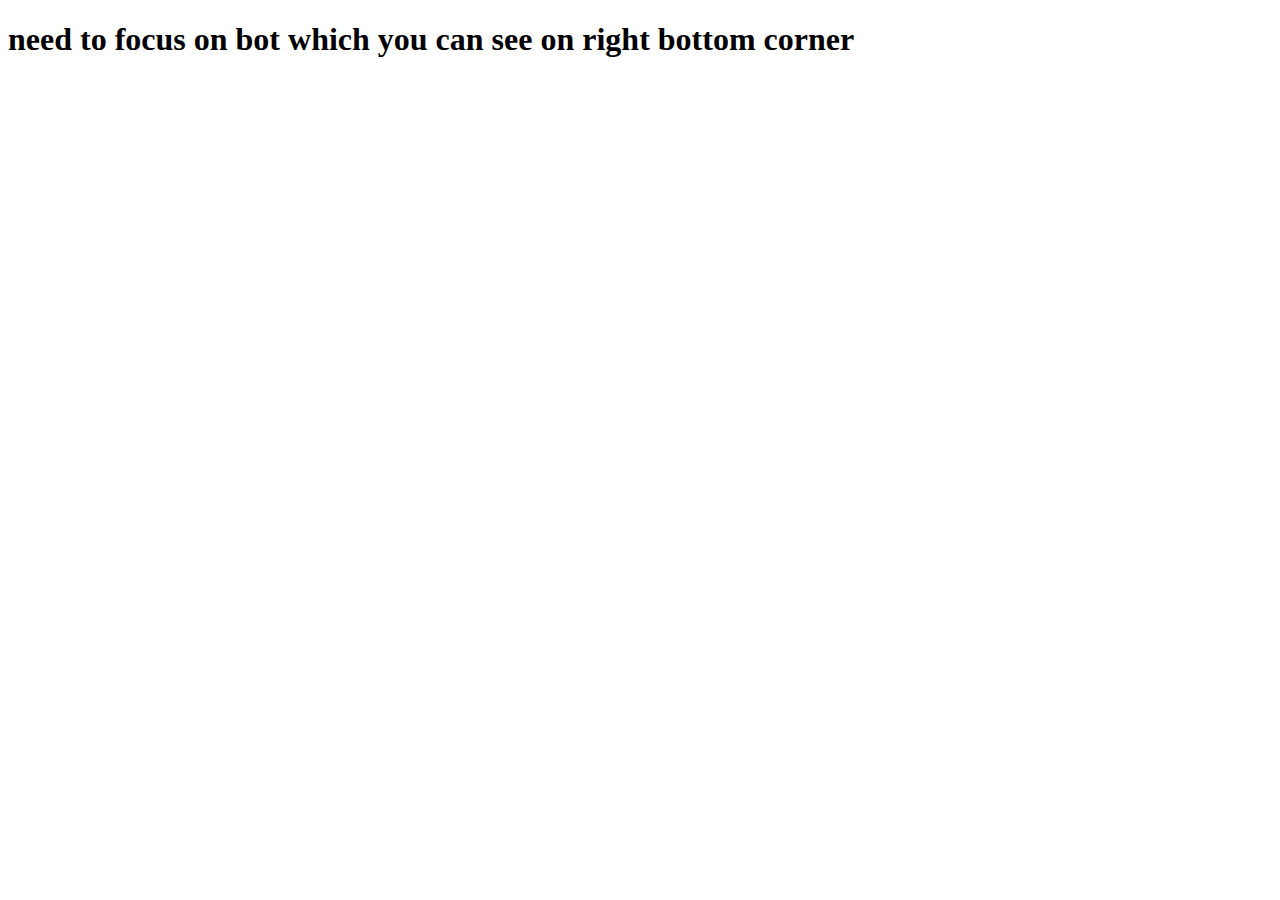
<file: bot.html>
<!DOCTYPE html>
<html lang="en">
<head>
    <meta charset="UTF-8">
    <meta name="viewport" content="width=device-width, initial-scale=1.0">
    <title>Chatbotof das</title>
</head>
<body>
  <h1>need to focus on bot which you can see on right bottom corner</h1>
  <script type="text/javascript">
    (function(d, m){
        var kommunicateSettings = 
            {"appId":"3dd26e5b604ad0aa10750cbcffd7d619","popupWidget":true,"automaticChatOpenOnNavigation":true};
        var s = document.createElement("script"); s.type = "text/javascript"; s.async = true;
        s.src = "https://widget.kommunicate.io/v2/kommunicate.app";
        var h = document.getElementsByTagName("head")[0]; h.appendChild(s);
        window.kommunicate = m; m._globals = kommunicateSettings;
    })(document, window.kommunicate || {});
/* NOTE : Use web server to view HTML files as real-time update will not work if you directly open the HTML file in the browser. */
</script>

</body>
</html>
</file>
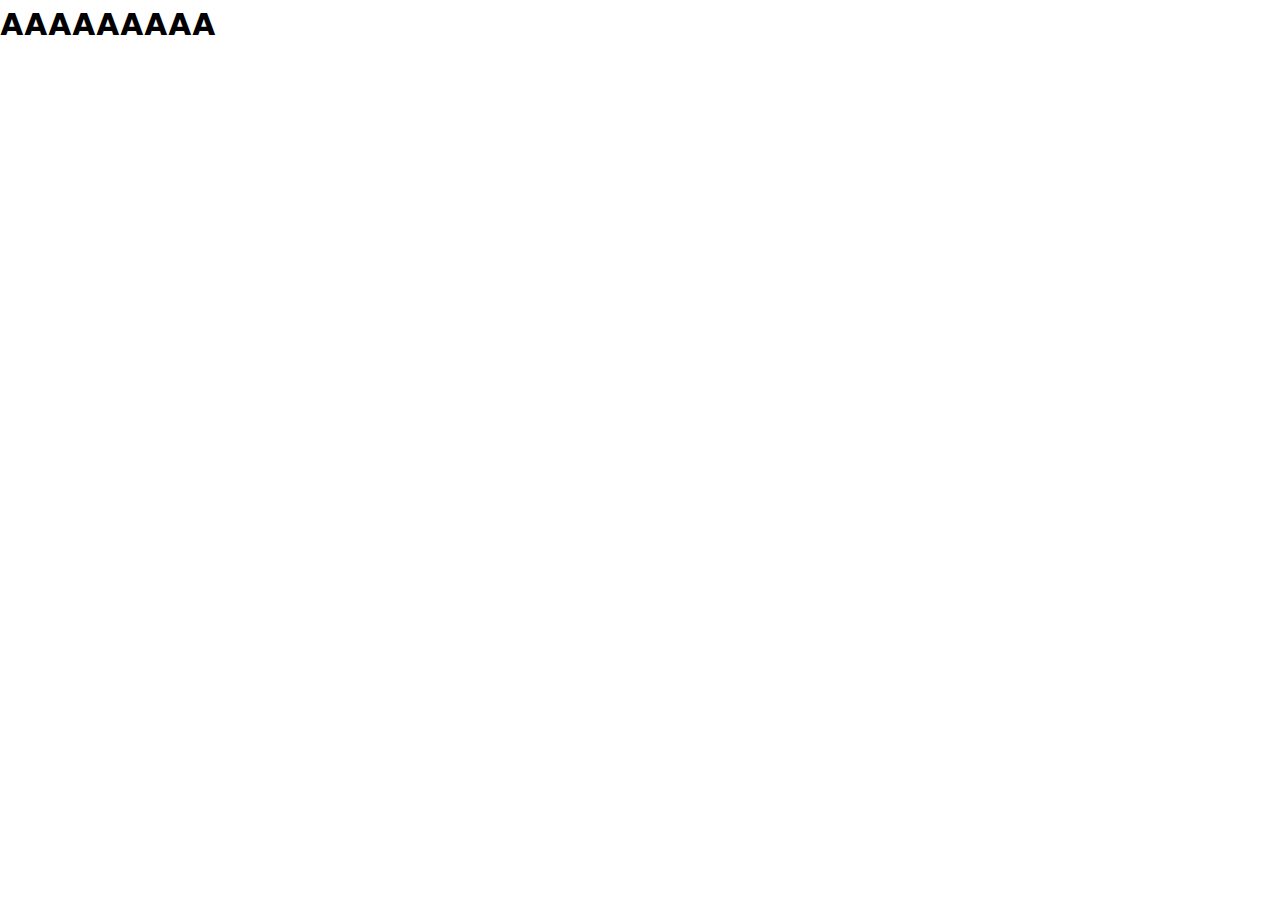
<file: meet/live.html>
<!DOCTYPE html>
<html lang="en">
<head>
    <meta charset="UTF-8">
    <meta name="viewport" content="width=device-width, initial-scale=1.0">
    <title>check bot snippet</title>
</head>
<body>
    <h1>AAAAAAAAA</h1>
    <script src="https://dasmeet9.github.io/model/meet/app.js"></script>
</body>
</html>
</file>
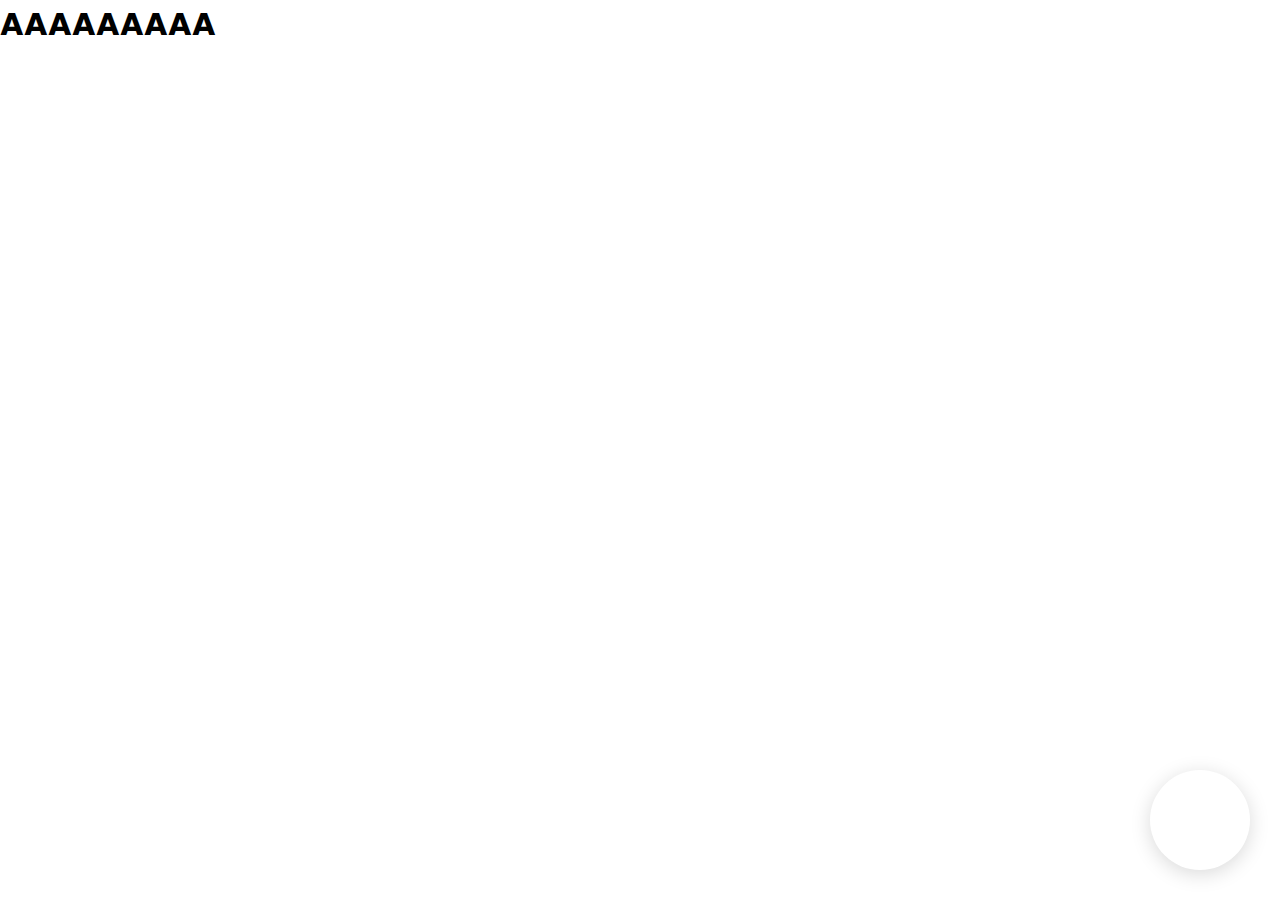
<file: priyal/live.html>
<!DOCTYPE html>
<html lang="en">
<head>
    <meta charset="UTF-8">
    <meta name="viewport" content="width=device-width, initial-scale=1.0">
    <title>check bot snippet</title>
        <script>
        function includeHTML() {
          var z, i, elmnt, file, xhttp;
          /*loop through a collection of all HTML elements:*/
          z = document.getElementsByTagName("*");
          for (i = 0; i < z.length; i++) {
            elmnt = z[i];
            /*search for elements with a certain atrribute:*/
            file = elmnt.getAttribute("w3-include-html");
            if (file) {
              /*make an HTTP request using the attribute value as the file name:*/
              xhttp = new XMLHttpRequest();
              xhttp.onreadystatechange = function() {
                if (this.readyState == 4) {
                  if (this.status == 200) {elmnt.innerHTML = this.responseText;}
                  if (this.status == 404) {elmnt.innerHTML = "Page not found.";}
                  /*remove the attribute, and call this function once more:*/
                  elmnt.removeAttribute("w3-include-html");
                  includeHTML();
                }
              }      
              xhttp.open("GET", file, true);
              xhttp.send();
              /*exit the function:*/
              return;
            }
          }
        };
        </script>
</head>
<body>
    <h1>AAAAAAAAA</h1>
    <div w3-include-html="https://dasmeet9.github.io/model/priyal/include.html"></div>
     <script>
        includeHTML();
        </script>
</body>
</html>
</file>
<file: style.css>
/* Base styles and font imports */
@import url('https://fonts.googleapis.com/css2?family=Poppins:wght@300;400;500;600&display=swap');

* {
    margin: 0;
    padding: 0;
    box-sizing: border-box;
}

body {
    font-family: 'Poppins', sans-serif;
}
video::-webkit-media-controls {
    display: none !important;
}

video::-webkit-media-controls-enclosure {
    display: none !important;
}

video::-webkit-media-controls-panel {
    display: none !important;
}

/* end-chat-btn container */
/* End Chat Button Styles */
.end-chat-container {
    display: flex;
    justify-content: center;
}
#confirm-end-chat:focus{
    border: 1px solid black;
}
/* #end-chat{
    opacity: 0.5;
    cursor: not-allowed;
} */

/* #end-chat-btn {
    display: flex;
    position: absolute;
    bottom: 16vh;
    align-items: center;
    justify-content: center;
    gap: 8px;
    background-color: #f8f8f8;
    color: #666;
    border: 1px solid #e0e0e0;
    border-radius: 20px;
    padding: 2px 10px;
    font-size: 14px;
    font-weight: 500;
    cursor: pointer;
    display: none ;
    transition: all 0.2s ease;
}

#end-chat-btn:hover {
    background-color: #f0f0f0;
    color: #333;
} */
#end-chat {
    background: linear-gradient(135deg, #2A3663 0%, #1a2544 100%);
    color: white;
    border: none;
    padding: 8px 20px;
    border-radius: 25px;
    font-size: 14px;
    font-weight: 500;
    cursor: pointer;
    transition: all 0.3s ease;
    box-shadow: 0 4px 15px rgba(42, 54, 99, 0.2);
    display: flex;
    align-items: center;
    gap: 8px;
}

#end-chat:hover {
    background: linear-gradient(135deg, #1a2544 0%, #131b32 100%);
    transform: translateY(-1px);
}

/* #end-chat-btn .btn-icon {
    width: 16px;
    height: 16px;
    stroke: currentColor;
    stroke-width: 2;
    stroke-linecap: round;
    stroke-linejoin: round;
    fill: none;
} */


/* End Chat Button Styles
.end-chat-btn {
    margin-left: 8px;
    background-color: #f44336;
    color: white;
}

.end-chat-btn:hover {
    background-color: #d32f2f;
}

.end-chat-btn .btn-icon {
    width: 16px;
    height: 16px;
    stroke: currentColor;
    stroke-width: 2;
    stroke-linecap: round;
    stroke-linejoin: round;
    fill: none;
} */

/* Confirmation Popup Styles */
.confirmation-popup-chat {
    position: absolute !important;
    top: 0 !important;
    left: 0 !important;
    right: 0 !important;
    bottom: 0 !important;
    width: 100% !important;
    height: 100% !important;
    background-color: rgba(255, 255, 255, 0.95) !important;
    border: none !important;
    border-radius: 0 !important;
    display: flex !important;
    flex-direction: column !important;
    justify-content: center !important;
    align-items: center !important;
    z-index: 1000 !important;
    margin: 0 !important;
    padding: 0 !important;
    animation: fadeIn 0.3s ease-out !important;
}

@keyframes fadeIn {
    from {
        opacity: 0;
    }
    to {
        opacity: 1;
    }
}

.confirmation-content {
    background-color: #d1e7ffe3;
    border-radius: 10px;
    box-shadow: 0 4px 20px rgba(0, 0, 0, 0.1);
    padding: 30px;
    text-align: center;
    max-width: 80%;
}

.confirmation-content p {
    margin-bottom: 20px;
    font-size: 18px;
    color: #333;
    font-weight: 500;
}

.confirmation-buttons {
    display: flex;
    justify-content: center;
    gap: 15px;
    margin-top: 20px;
}

/* Confirmation Popup Styles */
.confirmation-popup {
    display: none;
    position: fixed;
    top: 50%;
    left: 50%;
    transform: translate(-50%, -50%);
    background-color: white;
    border-radius: 10px;
    box-shadow: 0 4px 20px rgba(0, 0, 0, 0.2);
    padding: 20px;
    z-index: 1100;
    text-align: center;
    width: 300px;
}

.confirmation-popup p {
    margin-bottom: 20px;
    font-size: 16px;
    color: #333;
}

.confirmation-buttons {
    display: flex;
    justify-content: center;
    gap: 10px;
}

.confirm-btn, .cancel-btn {
    padding: 8px 16px;
    border: none;
    border-radius: 5px;
    cursor: pointer;
    font-weight: 500;
    transition: all 0.2s ease;
}

.confirm-btn {
    background-color: #5684d1;
    color: white;
}

.confirm-btn:hover {
    background-color: #3270b3;
}

.cancel-btn {
    background-color: #e0e0e0;
    color: #333;
}

.cancel-btn:hover {
    background-color: #bdbdbd;
}

.popup-overlay {
    display: none;
    position: fixed;
    top: 0;
    left: 0;
    right: 0;
    bottom: 0;
    background-color: rgba(0, 0, 0, 0.5);
    z-index: 1050;
}

/* Typography classes */
.chat-container,
.chat-button,
.chat-bubble,
.welcome-message,
.property-card,
textarea,
button {
    font-family: 'Poppins', sans-serif;
}

/* Welcome message styles */
.chat-bubble.bot.welcome-message {
    font-family: 'Poppins', sans-serif;
    font-weight: 400;
    font-size: 15px;
    opacity: 0;
    animation: fadeInFromRight 0.5s forwards;
}

/* Chat bubble animations */
@keyframes fadeInFromLeft {
    from {
        opacity: 0;
        transform: translateX(-20px);
    }
    to {
        opacity: 1;
        transform: translateX(0);
    }
}

@keyframes fadeInFromRight {
    from {
        opacity: 0;
        transform: translateX(20px);
    }
    to {
        opacity: 1;
        transform: translateX(0);
    }
}

/* Chat button styles */
.chat-button {
    position: fixed;
    bottom: 30px;
    right: 30px;
    width: 100px;
    height: 100px;
    border-radius: 50%;
    background: #fff;
    box-shadow: 0 4px 20px rgba(0, 0, 0, 0.15);
    cursor: pointer;
    z-index: 1000;
    transition: transform 0.3s ease;
    overflow: hidden;
}

/* Chat container styles */
.chat-container {
    display: none;
    position: fixed;
    right: 30px;
    width: 650px;
    height: 550px;
    background: #fff;
    border-radius: 24px;
    z-index: 1000;
    box-shadow: 0 10px 30px rgba(0, 0, 0, 0.1);
    overflow: hidden;
    bottom: 30px;
}

.chat-container.active {
    display: block;
    animation: slideIn 0.3s ease-out;
}
#close-btn23 {
    position: fixed;
    bottom: 580px;
    right: 30px;
    background: transparent;
    border: none;
    cursor: pointer;
    padding: 8px 8px;
    height: 38px;
    width: 40px;
    border-radius: 50%;
    transition: all 0.3s ease;
    z-index: 1001; /* Higher than chat-container */
    display: none;
}

#close-btn23:hover {
    background-color: rgba(0, 0, 0, 0.3);
}

@keyframes slideIn {
    from {
        opacity: 0;
        transform: translateY(20px);
    }
    to {
        opacity: 1;
        transform: translateY(0);
    }
}

/* Close button styles */
/* Show close button when chat is active */
.chat-container.active ~ #close-btn23 {
    display: block ; /* Force display when chat is active */
}


/* Title styles */
.top-title {
    text-align: center;
    background: transparent;
    display: flex;
    align-items: center;
    justify-content: space-between;
    flex-direction: column;
    padding-top: 20px;
}

.top-title img {
    width: 75%;
    max-height: 150px;
}

/* .top-title hr {
    margin: 0;
    padding: 0;
    width: 60%;
    border: 3px solid #e2e2e2;
} */

/* Avatar styles */
.avatar-wrapper {
    display: flex;
    flex-direction: column;
    justify-content: space-between;
    height: 100%;
    width: 100%;
    align-items: center;
    background: linear-gradient(to bottom, #5181d4, #b8d4f0);
}

.avatar-container {
    width: 185px;
    height: 185px;
    border-radius: 50%;
    overflow: hidden;
    background: #fff;
    position: relative;
    z-index: 1;
    right: 0;
    box-shadow: 
        20px 10px 100px #2A366379,
        0 0 50px #2A366345,
        inset 0 2px 10px rgba(255, 255, 255, 0.5);
}
#avatar-avtar_name-container{
    display: flex;
    align-items: center;
    justify-content: center;
    flex-direction: column;
    gap: 10px;
    color: #303030;
}
#avatar-name{
    display: flex;
    align-items: center;
    justify-content: center;
    flex-direction: column;
    gap: 4px;
    h6 {
        font-size: 28px;
        font-weight: 700;
        color: white;
        letter-spacing: 0.5px;
        text-shadow: 0 2px 4px rgba(0, 0, 0, 0.1);
        margin: 0;
    }
    p {
        font-size: 14px;
        font-weight: 500;
        color: rgba(255, 255, 255, 0.9);
        letter-spacing: 0.3px;
        margin: 0;
    }
}

/* Layout structure */
.bootm {
    display: flex;
    width: 100%;
    height: 100%;
}

.l {
    width: 40%;
    height: 100%;
}

.r {
    width: 60%;
    height: 100%;
    background: linear-gradient(to bottom, #5181d4, #b8d4f0);
}
.stlp{
    height: 10%; 
    background: transparent; 
    display: flex; 
    align-items: flex-end; 
    padding-bottom: 2%; 
    justify-content: center;
    span{
        color: #666; 
        font-size: 12px; 
        font-family: 'Poppins', sans-serif;
    }
    a{
        color: #2A3663; 
        text-decoration: none; 
        font-weight: 500; 
        font-size: 12px; 
        font-family: 'Poppins', sans-serif; 
        transition: color 0.3s ease;
    }
}


/* Chat history styles */
.chat_history {
    position: relative;
    height: 75%;
    padding: 15px;
    overflow-y: auto;
    background: #f8fafc;
    border-radius: 12px;
    border: 1px solid #dbdbdb;
    margin: 4px;
    border-radius: 5px 20px 5px 5px;
    h3{
        font-size: 14px;
        font-weight: 500;
    }
    ul{
        /* list-style-type: disc; */
        list-style: disc !important;
    }
}

/* Chat bubble styles */
.chat-bubble {
    margin: 8px 0;
    padding: 12px 16px;
    border-radius: 16px;
    max-width: 85%;
    word-wrap: break-word;
    line-height: 1.4;
    font-size: 12px;
    width: fit-content;
}

.chat-bubble.user {
    background: #abc8e6;;
    color: rgb(0, 0, 0);
    margin-left: auto;
    border-bottom-right-radius: 4px;
    backdrop-filter: blur(10px);
    -webkit-backdrop-filter: blur(10px);
    border: 1px solid rgba(181, 159, 120, 0.3);
    box-shadow: 0 4px 6px rgba(0, 0, 0, 0.1);
    opacity: 0;
    animation: fadeInFromLeft 0.5s forwards;
}

.chat-bubble.bot {
    background: transparent !important;
    color: rgb(0, 0, 0) !important;
    max-width: 100% !important;
    margin-right: auto;
    border-bottom-left-radius: 4px;
    backdrop-filter: blur(10px);
    -webkit-backdrop-filter: blur(10px);
    /* border: 1px solid rgba(42, 54, 99, 0.3); */
    border: none;
    /* box-shadow: 0 4px 6px rgba(0, 0, 0, 0.1); */
    opacity: 0;
    animation: fadeInFromRight 0.5s forwards;
}

/* Input area styles */
.dropdown {
    background: #fff;
    border-radius: 20px;
    margin: 3px 3px;
}

#text-form {
    background: #fff;
    border-top: 1px solid #eef2f7;
    border: 1px solid #dbdbdb;
    margin-bottom: 7px;
    padding: 5px 5px 0px 5px;
    border-radius: 5px 5px 20px 5px;
}

#text {
    width: 100%;
    padding: 12px;
    border: 1px solid #e2e8f0;
    border-radius: 12px;
    resize: none;
    outline: none;
    font-size: 12px;
    background: #f8fafc;
    transition: border-color 0.2s;
}

#text:focus {
    border-color: #4299e1;
}

/* Form controls */
.form-belowline {
    display: flex;
    justify-content: space-between;
    align-items: center;
    padding: 0 10px;
    width: 100%;
}

.form-belowline2 {
    display: flex;
    align-items: center;
    gap: 10px;
}

.form-belowline2 img {
    width: 50px;
    height: 50px;
    padding: 8px;
    border-radius: 50%;
    background: #f8fafc;
    cursor: pointer;
    transition: background 0.2s;
}

.form-belowline2 img:hover {
    background: #edf2f7;
}

/* Button styles */
button[type="submit"] {
    background: #2A3663;
    color: white;
    border: none;
    padding: 8px 20px;
    border-radius: 20px;
    font-size: 14px;
    cursor: pointer;
    transition: background 0.2s;
}
.new-chat-btn {
    position: relative;
    z-index: 10;  /* Ensure button is above other elements */
    pointer-events: auto;  /* Make sure clicks are enabled */
}

/* #new-chat {
    background: linear-gradient(135deg, #2A3663 0%, #1a2544 100%);
    color: white;
    border: none;
    padding: 8px 20px;
    border-radius: 25px;
    font-size: 14px;
    font-weight: 500;
    cursor: pointer;
    transition: all 0.3s ease;
    box-shadow: 0 4px 15px rgba(42, 54, 99, 0.2);
    display: flex;
    align-items: center;
    gap: 8px;
}

#new-chat:hover {
    background: linear-gradient(135deg, #1a2544 0%, #131b32 100%);
    transform: translateY(-1px);
} */

/* Icon styles */
.btn-icon {
    width: 20px;
    height: 20px;
    stroke: currentColor;
    stroke-width: 2;
    stroke-linecap: round;
    stroke-linejoin: round;
    fill: none;
}

/* Button variants */
.control-btn {
    display: inline-flex;
    align-items: center;
    gap: 0.5rem;
    padding: 0.5rem 1rem;
    border: none;
    border-radius: 8px;
    font-size: 0.9rem;
    font-weight: 500;
    cursor: pointer;
    transition: all 0.2s ease;
}

.end-chat-btn {
    background: #2A3663;
    color: #ffffff;
}

.end-chat-btn:hover {
    background: #1a2544;
}

/* Scrollbar styles */
.chat_history::-webkit-scrollbar {
    width: 6px;
}

.chat_history::-webkit-scrollbar-track {
    background: transparent;
}

.chat_history::-webkit-scrollbar-thumb {
    background: #cbd5e0;
    border-radius: 3px;
}

.sltp{
    display: none;
}

.stlpp{
    display: none;
    font-size: 8px;
    color: white;
    font-weight: 200;
}

/* Chat end line styles */
.chat-end-line {
    text-align: center;
    padding: 15px 0;
    margin: 0;
    border-top: 1px solid #e4e6eb;
    color: #65676B;
    font-size: 13px;
    cursor: pointer;
    opacity: 0;
    visibility: hidden;
    transition: all 0.3s ease;
    position: sticky;
    bottom: 0;
    background: #fff;
    width: 100%;
    box-shadow: 0 -4px 6px -1px rgba(0, 0, 0, 0.05);
}

.chat-end-line.visible {
    opacity: 1;
    visibility: visible;
}

.chat-end-line:hover {
    color: #1a1a1a;
    background: #f8f9fa;
}

.chat-end-line::before {
    content: "•";
    color: #dc3545;
    margin-right: 6px;
    font-size: 16px;
}


/* Video styling */
#avatar-video,
#avatar-idle {
    position: absolute;
    top: 0;
    left: 0;
    width: 100%;
    height: 100%;
    object-fit: cover;
}

#avatar-video {
    display: none;
}

/* Loading animation styles */
.chat-bubble.bot.loading {
    /* background: rgba(42, 54, 99, 0.842); */
    background: transparent;
    backdrop-filter: blur(5px);
    /* border: 1px solid rgba(42, 54, 99, 0.1); */
    border: none;
    min-width: 60px;
    max-width: 80px;
    height: 32px;
    display: flex;
    align-items: center;
    justify-content: center;
    /* box-shadow: 0 2px 10px rgba(42, 54, 99, 0.1); */
}

.typing-dots {
    display: flex;
    gap: 4px;
    padding: 0 8px;
    box-shadow: none;
    border-radius: 0;
    background: transparent;
}

.typing-dot {
    width: 8px;
    height: 8px;
    background: linear-gradient(135deg, #333 0%, #1f1f1f 100%);
    border-radius: 50%;
    opacity: 0.7;
    animation: typingAnimation 1.2s ease-in-out infinite;
    box-shadow: 0 2px 5px rgba(42, 54, 99, 0.2);
}

.typing-dot:nth-child(1) {
    animation-delay: 0s;
}

.typing-dot:nth-child(2) {
    animation-delay: 0.2s;
    background:linear-gradient(135deg, #333 0%, #1f1f1f 100%);
}

.typing-dot:nth-child(3) {
    animation-delay: 0.4s;
    background: linear-gradient(135deg, #333 0%, #1f1f1f 100%);
}

@keyframes typingAnimation {
    0%, 100% {
        transform: scale(1);
    }
    50% {
        transform: scale(1.3);
        opacity: 1;
    }
}

.stop-btn {
    background-color: #ff4444;
    color: white;
    border: none;
    border-radius: 50%;
    padding: 8px;
    cursor: pointer;
    display: none !important;
}

.stop-btn:hover {
    background-color: #cc0000;
}

.stop-btn .btn-icon {
    width: 16px;
    height: 16px;
    fill: currentColor;
}


/* Updated Audio control button styles */
body #audio-control-container #universal-audio-control {
    background: transparent !important;
    border: none !important;
    border-radius: 50% !important;
    padding: 8px !important;
    cursor: pointer !important;
    display: flex !important;
    align-items: center !important;
    justify-content: center !important;
}
#audio-control-container:hover{
    background: #aaaaaa !important;
}
#audio-control-container{
    border-radius: 50%;
}

body #audio-control-container #universal-audio-control .btn-icon {
    width: 24px !important;
    height: 24px !important;
    stroke: #2A3663 !important;
    stroke-width: 2 !important;
    stroke-linecap: round !important;
    stroke-linejoin: round !important;
    fill: none !important;
}

body #audio-control-container #universal-audio-control .sound-wave {
    opacity: 1 !important;
}

body #audio-control-container #universal-audio-control .mute-line {
    stroke: #292929 !important;
    stroke-width: 2 !important;
    display: none !important;
}

body #audio-control-container #universal-audio-control.muted .mute-line {
    display: block !important;
}

/* Add these styles for the mic button */
.mic-control-btn {
    background: transparent !important;
    border: none !important;
    padding: 8px !important;
    cursor: pointer !important;
    border-radius: 50% !important;
    width: 50px;
    height: 50px;
    transition: all 0.3s ease;
    display: flex;
    justify-content: center;
}

.mic-control-btn:hover {
    background: #aaaaaa !important;
}

.mic-control-btn .btn-icon {
    width: 24px !important;
    height: 24px !important;
    stroke: #2A3663 !important;
    stroke-width: 2 !important;
    stroke-linecap: round !important;
    stroke-linejoin: round !important;
    fill: none !important;
}

.mic-control-btn .mic-body,
.mic-control-btn .mic-stand,
.mic-control-btn .mic-base {
    stroke: #2A3663 !important;
}

.mic-control-btn .mute-line {
    stroke: #2A3663 !important;
    stroke-width: 2;
    display: block;
}

.mic-control-btn.active .mute-line {
    display: none;
}

/* Add animation for active state */
.mic-control-btn.active {
    animation: pulseAnimation 1.5s ease-in-out infinite;
}

@keyframes pulseAnimation {
    0% {
        transform: scale(1);
        box-shadow: 0 0 0 0 rgba(42, 54, 99, 0.4);
    }
    70% {
        transform: scale(1.05);
        box-shadow: 0 0 0 10px rgba(42, 54, 99, 0);
    }
    100% {
        transform: scale(1);
        box-shadow: 0 0 0 0 rgba(42, 54, 99, 0);
    }
}

/* Update audio button animation */
.audio-control-btn.playing .sound-wave {
    animation: soundWaveAnimation 1.5s ease-in-out infinite;
}

@keyframes soundWaveAnimation {
    0% {
        opacity: 0.3;
    }
    50% {
        opacity: 1;
    }
    100% {
        opacity: 0.3;
    }
}

.registration-form {
    padding: 20px;
    text-align: center;
}

.registration-form h3 {
    margin-bottom: 20px;
    color: #2A3663;
}

.form-step {
    display: none;
    margin-bottom: 15px;
}

.form-step.active {
    display: block;
}

.form-step input {
    width: 100%;
    padding: 10px;
    margin-bottom: 10px;
    border: 1px solid #dbdbdb;
    border-radius: 5px;
}

.next-btn, .submit-btn {
    background: #2A3663;
    color: white;
    border: none;
    padding: 8px 20px;
    border-radius: 20px;
    cursor: pointer;
    transition: background 0.2s;
}

.next-btn:hover, .submit-btn:hover {
    background: #1a2544;
}

/* Thank You Message Styles */
.thank-you-container {
    position: absolute;
    top: 0;
    left: 0;
    right: 0;
    bottom: 0;
    width: 100%;
    height: 100%;
    background: linear-gradient(to bottom, #5181d4, #b8d4f0);
    display: flex;
    flex-direction: column;
    justify-content: center;
    align-items: center;
    z-index: 1000;
    overflow: hidden;
    animation: gradientAnimation 5s ease infinite;
    background-size: 200% 200%;
}

@keyframes gradientAnimation {
    0% {
        background-position: 0% 50%;
    }
    50% {
        background-position: 100% 50%;
    }
    100% {
        background-position: 0% 50%;
    }
}

.thank-you-content {
    text-align: center;
    padding: 40px;
    max-width: 80%;
    position: relative;
    z-index: 2;
    background-color: rgba(255, 255, 255, 0.1);
    backdrop-filter: blur(10px);
    border-radius: 20px;
    box-shadow: 0 10px 30px rgba(0, 0, 0, 0.1);
    border: 1px solid rgba(255, 255, 255, 0.2);
    display: flex;
    flex-direction: column;
    align-items: center;
}

.thank-you-icon-container {
    position: relative;
    width: 120px;
    height: 120px;
    margin: 0 auto 30px;
    background: linear-gradient(135deg, #4facfe, #00f2fe);
    border-radius: 50%;
    display: flex;
    justify-content: center;
    align-items: center;
    box-shadow: 0 10px 20px rgba(0, 0, 0, 0.1);
    animation: scaleIn 0.5s ease forwards, pulse 2s infinite;
    opacity: 0;
    transform: scale(0.5);
}

.thank-you-icon {
    width: 60px;
    height: 60px;
    filter: drop-shadow(0 2px 5px rgba(0, 0, 0, 0.2));
    transform: rotate(180deg);
}

.thank-you-title {
    font-size: 20px;
    font-weight: 700;
    color: white;
    margin-bottom: 20px;
    animation: fadeInUp 0.8s ease forwards;
    opacity: 0;
    transform: translateY(20px);
    text-shadow: 0 2px 10px rgba(0, 0, 0, 0.1);
}

.thank-you-message {
    font-size: 14px;
    color: rgba(255, 255, 255, 0.9);
    line-height: 1.6;
    margin-bottom: 30px;
    animation: fadeInUp 0.8s ease 0.3s forwards;
    opacity: 0;
    transform: translateY(20px);
}

.thank-you-decoration {
    display: flex;
    align-items: center;
    justify-content: center;
    margin-top: 20px;
    animation: fadeInUp 0.8s ease 0.5s forwards;
    opacity: 0;
    transform: translateY(20px);
}

.decoration-line {
    height: 2px;
    width: 60px;
    background: linear-gradient(to right, transparent, rgba(255, 255, 255, 0.8), transparent);
}

.decoration-dot {
    width: 8px;
    height: 8px;
    background-color: white;
    border-radius: 50%;
    margin: 0 10px;
}

@keyframes fadeInUp {
    to {
        opacity: 1;
        transform: translateY(0);
    }
}

@keyframes scaleIn {
    to {
        opacity: 1;
        transform: scale(1);
    }
}

@keyframes pulse {
    0% {
        transform: scale(1);
    }
    50% {
        transform: scale(1.05);
    }
    100% {
        transform: scale(1);
    }
}

.particles {
    position: absolute;
    top: 0;
    left: 0;
    width: 100%;
    height: 100%;
    z-index: 1;
}

.particle {
    position: absolute;
    border-radius: 50%;
    background: rgba(255, 255, 255, 0.5);
    animation: float 3s infinite ease-in-out;
}

@keyframes float {
    0%, 100% {
        transform: translateY(0);
    }
    50% {
        transform: translateY(-20px);
    }
}

/* Fade out animation for thank you message */
@keyframes fadeOut {
    from {
        opacity: 1;
    }
    to {
        opacity: 0;
    }
}

.fade-out {
    animation: fadeOut 1s ease forwards;
}


/* Responsive styles */
@media screen and (max-width: 800px) {
    .chat-container {
        width: 48%;
        right: 2.5%;
        left: 49%;
        height: 75%;
    }

    #close-btn23:hover {
        background-color: rgba(0, 0, 0, 0.1);
    }
    
    .bootm {
        flex-direction: column;
        width: 100%;
        height: 73%;
        right: 0;
        justify-content: flex-start;
    }
    
    .l {
        width: 100%;
        max-height: 30%;
    }
    .stlp{
        display: none;
    }
    /* .sltp {
        display: block;
        font-size: 10px;
        color: white;
        font-weight: 200;
    } */
    .stlpp{
        display: block;
        font-size: 8px;
        color: white;
        font-weight: 200;
    }

    .avatar-wrapper {
        flex-direction: row-reverse;
        justify-content: space-around;
        height: 88%;
    }
    
    .r {
        width: 100%;
        height: 68%;
        margin: -17px 0px 0px 0px;
    }
    
    .avatar-container {
        width: 100px;
        height: 100px;
        margin-left: 10px;
    }
    
    .top-title {
       padding-top: 0px;
    }
    #avatar-avtar_name-container {
        flex-direction: row;
    }
    #avatar-name{
        p {
            font-size: 10px;
            color: white;
            margin-bottom: 0px !important;
        }
    }
    .chat-button {
        width: 80px;
        height: 80px;
        bottom: 20px;
        right: 20px;
    }
    #text-form{
        border-radius: 5px 5px 20px 20px;
    }
    
    #text{
        border: none;
        background: transparent;
    }
    /* #new-chat {
        border: none;
        padding: 4px 10px;
        border-radius: 25px;
        font-size: 11px;
        box-shadow: none;
        display: flex;
        align-items: center;
        gap: 2px;
    } */
    .form-belowline2 img {
        width: 45px;
        height: 45px;
    }
    button[type="submit"] {
        border: none;
        padding: 5px 18px;
        border-radius: 20px;
    }
    #close-btn23 {
        bottom: 78%;
        right: 18px;
    }
    .thank-you-icon-container {
        width: 80px;
        height: 80px;
    }
    .thank-you-content {
        padding: 15px;
    }
}

@media screen and (max-width: 600px) {
    .chat-container {
        width: 65%;
        left: 32%;
    }
    #close-btn23 {
        bottom: 78%;
        right: 3%;
    }
    /* End Chat Button Styles */
/* .end-chat-container {
    display: flex;
    justify-content: center;
} */

/* #end-chat-btn {
    bottom: 12vh;
}

#end-chat-btn .btn-icon {
    width: 12px;
    height: 12px;
} */
}

@media screen and (max-width: 480px) {
    .chat-container {
        height: 65vh;
        bottom: 20px;
        width: 90%;
        left: 5%;
    }
    #close-btn23 {
        bottom: 81%;
        right: 7px;
    }
    
    .form-belowline {
        gap: 10px;
    }
    
    #end-chat {
        width: 50%;
        justify-content: center;
        span{
            font-size: 10px;
        }
    }
    
    .form-belowline2 {
        width: 100%;
        justify-content: space-between;
    }
    
    .avatar-container {
        width: 75px;
        height: 75px;
    }
    #avatar-avtar_name-container {
        width: 50%;
    }
    #avatar-name{
        h6{
            font-size: 16px;
        }
        p {
            font-size: 8px;
        }
    }
    
    .top-title h2 {
        font-size: 20px;
    }
    
    #text {
        font-size: 12px;
    }
    
    .chat-bubble {
        font-size: 11px;
        padding: 10px 12px;
    }
    .form-belowline2 img {
        width: 42px;
        height: 42px;
    }
    .btn-icon {
        width: 15px;
        height: 15px;
    }
    #close-btn23 {
        bottom: 66vh;
        right: 15px;
    }
    /* .end-chat-container {
        display: flex;
        justify-content: center;
    } */
    
    #end-chat-btn {
        bottom: 12vh;
    }
    
    #end-chat-btn .btn-icon {
        width: 12px;
        height: 12px;
    }
}
</file>
